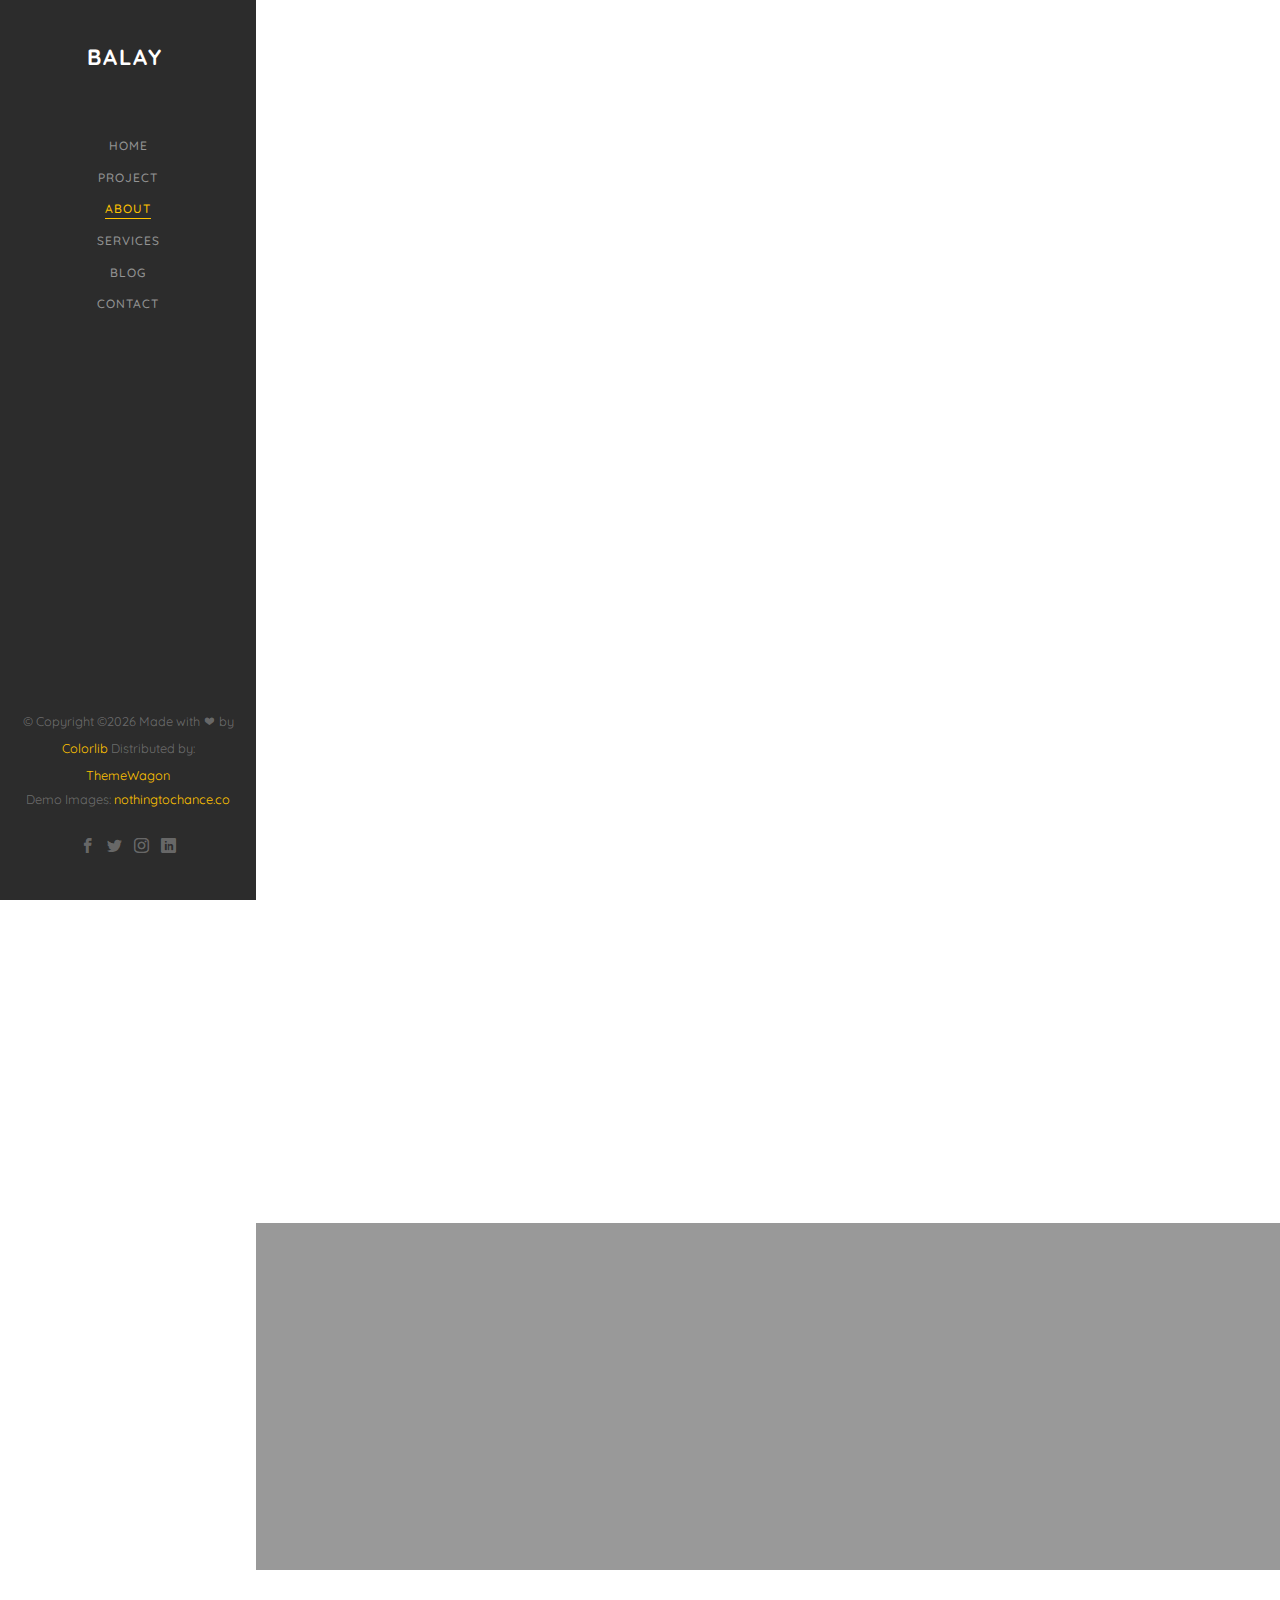
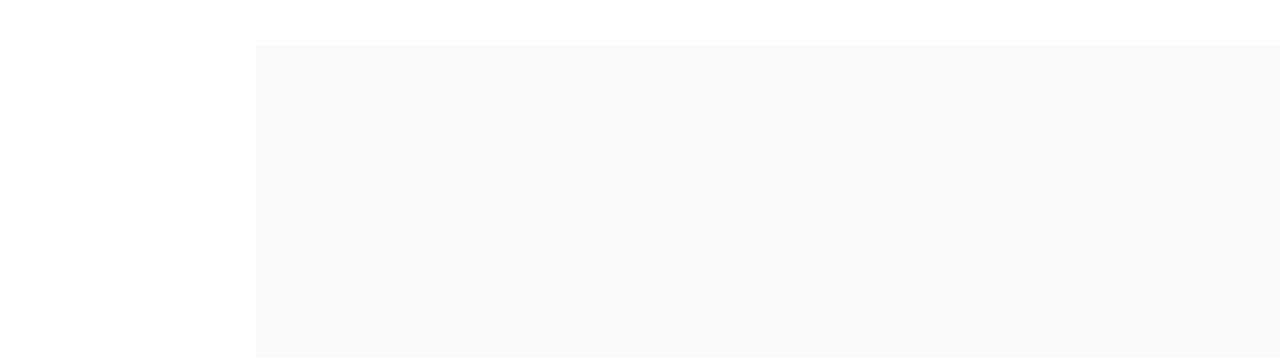
<file: balay-master/about.html>
<!DOCTYPE HTML>
<html>
	<head>
	<meta charset="utf-8">
	<meta http-equiv="X-UA-Compatible" content="IE=edge">
	<title>Balay Template</title>
	<meta name="viewport" content="width=device-width, initial-scale=1">
	<meta name="description" content="" />
	<meta name="keywords" content="" />
	<meta name="author" content="" />

  <!-- Facebook and Twitter integration -->
	<meta property="og:title" content=""/>
	<meta property="og:image" content=""/>
	<meta property="og:url" content=""/>
	<meta property="og:site_name" content=""/>
	<meta property="og:description" content=""/>
	<meta name="twitter:title" content="" />
	<meta name="twitter:image" content="" />
	<meta name="twitter:url" content="" />
	<meta name="twitter:card" content="" />

	<!-- Place favicon.ico and apple-touch-icon.png in the root directory -->
	<link rel="shortcut icon" href="favicon.ico">

	<link href="https://fonts.googleapis.com/css?family=Quicksand:300,400,500,700" rel="stylesheet">
	
	<!-- Animate.css -->
	<link rel="stylesheet" href="css/animate.css">
	<!-- Icomoon Icon Fonts-->
	<link rel="stylesheet" href="css/icomoon.css">
	<!-- Bootstrap  -->
	<link rel="stylesheet" href="css/bootstrap.css">
	<!-- Flexslider  -->
	<link rel="stylesheet" href="css/flexslider.css">
	<!-- Flaticons  -->
	<link rel="stylesheet" href="fonts/flaticon/font/flaticon.css">
	<!-- Owl Carousel -->
	<link rel="stylesheet" href="css/owl.carousel.min.css">
	<link rel="stylesheet" href="css/owl.theme.default.min.css">
	<!-- Theme style  -->
	<link rel="stylesheet" href="css/style.css">

	<!-- Modernizr JS -->
	<script src="js/modernizr-2.6.2.min.js"></script>
	<!-- FOR IE9 below -->
	<!--[if lt IE 9]>
	<script src="js/respond.min.js"></script>
	<![endif]-->

	</head>
	<body>
	<div id="colorlib-page">
		<a href="#" class="js-colorlib-nav-toggle colorlib-nav-toggle"><i></i></a>
		<aside id="colorlib-aside" role="complementary" class="border js-fullheight">
			<h1 id="colorlib-logo"><a href="index.html">Balay</a></h1>
			<nav id="colorlib-main-menu" role="navigation">
				<ul>
					<li><a href="index.html">Home</a></li>
					<li><a href="work.html">Project</a></li>
					<li class="colorlib-active"><a href="about.html">About</a></li>
					<li><a href="services.html">Services</a></li>
					<li><a href="blog.html">Blog</a></li>
					<li><a href="contact.html">Contact</a></li>
				</ul>
			</nav>

			<div class="colorlib-footer">
				<p><small>&copy; <!-- Link back to Colorlib can't be removed. Template is licensed under CC BY 3.0. -->
Copyright &copy;<script>document.write(new Date().getFullYear());</script> Made with <i class="icon-heart" aria-hidden="true"></i> by <a href="https://colorlib.com" target="_blank">Colorlib</a> Distributed by: <a href="https://themewagon.com/" target="_blank">ThemeWagon</a>
<!-- Link back to Colorlib can't be removed. Template is licensed under CC BY 3.0. --> </span> <span>Demo Images: <a href="http://nothingtochance.co/" target="_blank">nothingtochance.co</a></span></small></p>
				<ul>
					<li><a href="#"><i class="icon-facebook2"></i></a></li>
					<li><a href="#"><i class="icon-twitter2"></i></a></li>
					<li><a href="#"><i class="icon-instagram"></i></a></li>
					<li><a href="#"><i class="icon-linkedin2"></i></a></li>
				</ul>
			</div>

		</aside>

		<div id="colorlib-main">

			<div class="colorlib-about">
				<div class="colorlib-narrow-content">
					<div class="row row-bottom-padded-md">
						<div class="col-md-6">
							<div class="about-img animate-box" data-animate-effect="fadeInLeft" style="background-image: url(images/img_bg_2.jpg);">
							</div>
						</div>
						<div class="col-md-6 animate-box" data-animate-effect="fadeInLeft">
							<div class="about-desc">
								<span class="heading-meta">Welcome</span>
								<h2 class="colorlib-heading">Who we are</h2>
								<p>On her way she met a copy. The copy warned the Little Blind Text, that where it came from it would have been rewritten a thousand times and everything that was left from its origin would be the word "and" and the Little Blind Text should turn around and return to its own, safe country.</p>
								<p>A small river named Duden flows by their place and supplies it with the necessary regelialia. It is a paradisematic country, in which roasted parts of sentences fly into your mouth.</p>
							</div>
							<div class="row padding">
								<div class="col-md-4 no-gutters animate-box" data-animate-effect="fadeInLeft">
									<a href="#" class="steps active">
										<p class="icon"><span><i class="icon-check"></i></span></p>
										<h3>We are <br>pasionate</h3>
									</a>
								</div>
								<div class="col-md-4 no-gutters animate-box" data-animate-effect="fadeInLeft">
									<a href="#" class="steps">
										<p class="icon"><span><i class="icon-check"></i></span></p>
										<h3>Honest <br>Dependable</h3>
									</a>
								</div>
								<div class="col-md-4 no-gutters animate-box" data-animate-effect="fadeInLeft">
									<a href="#" class="steps">
										<p class="icon"><span><i class="icon-check"></i></span></p>
										<h3>Always <br>Improving</h3>
									</a>
								</div>
							</div>
						</div>
					</div>
					<div class="row">
						<div class="col-md-4 animate-box" data-animate-effect="fadeInLeft">
							<h2 class="colorlib-heading">History</h2>
							<p>On her way she met a copy. The copy warned the Little Blind Text, that where it came from it would have been rewritten a thousand times and everything that was left from its origin would be the word "and" and the Little Blind Text should turn around and return to its own, safe country.</p>
						</div>
						<div class="col-md-8 animate-box" data-animate-effect="fadeInRight">
							<div class="fancy-collapse-panel">
								<div class="panel-group" id="accordion" role="tablist" aria-multiselectable="true">
									<div class="panel panel-default">
									    <div class="panel-heading" role="tab" id="headingOne">
									        <h4 class="panel-title">
									            <a data-toggle="collapse" data-parent="#accordion" href="#collapseOne" aria-expanded="true" aria-controls="collapseOne">Why choose me?
									            </a>
									        </h4>
									    </div>
									    <div id="collapseOne" class="panel-collapse collapse in" role="tabpanel" aria-labelledby="headingOne">
									         <div class="panel-body">
									            <div class="row">
										      		<div class="col-md-6">
										      			<p>Far far away, behind the word mountains, far from the countries Vokalia and Consonantia, there live the blind texts. </p>
										      		</div>
										      		<div class="col-md-6">
										      			<p>Separated they live in Bookmarksgrove right at the coast of the Semantics, a large language ocean.</p>
										      		</div>
										      	</div>
									         </div>
									    </div>
									</div>
									<div class="panel panel-default">
									    <div class="panel-heading" role="tab" id="headingTwo">
									        <h4 class="panel-title">
									            <a class="collapsed" data-toggle="collapse" data-parent="#accordion" href="#collapseTwo" aria-expanded="false" aria-controls="collapseTwo">What I do?
									            </a>
									        </h4>
									    </div>
									    <div id="collapseTwo" class="panel-collapse collapse" role="tabpanel" aria-labelledby="headingTwo">
									        <div class="panel-body">
									            <p>Far far away, behind the word <strong>mountains</strong>, far from the countries Vokalia and Consonantia, there live the blind texts. Separated they live in Bookmarksgrove right at the coast of the Semantics, a large language ocean.</p>
													<ul>
														<li>Separated they live in Bookmarksgrove right</li>
														<li>Separated they live in Bookmarksgrove right</li>
													</ul>
									        </div>
									    </div>
									</div>
									<div class="panel panel-default">
									    <div class="panel-heading" role="tab" id="headingThree">
									        <h4 class="panel-title">
									            <a class="collapsed" data-toggle="collapse" data-parent="#accordion" href="#collapseThree" aria-expanded="false" aria-controls="collapseThree">My Specialties
									            </a>
									        </h4>
									    </div>
									    <div id="collapseThree" class="panel-collapse collapse" role="tabpanel" aria-labelledby="headingThree">
									        <div class="panel-body">
									            <p>Far far away, behind the word <strong>mountains</strong>, far from the countries Vokalia and Consonantia, there live the blind texts. Separated they live in Bookmarksgrove right at the coast of the Semantics, a large language ocean.</p>	
									        </div>
									    </div>
									</div>
								</div>
							</div>
						</div>
					</div>
				</div>
			</div>
			
			
			<div id="colorlib-counter" class="colorlib-counters" style="background-image: url(images/cover_bg_1.jpg);" data-stellar-background-ratio="0.5">
				<div class="overlay"></div>
				<div class="colorlib-narrow-content">
					<div class="row">
					</div>
					<div class="row">
						<div class="col-md-3 text-center animate-box">
							<span class="icon"><i class="flaticon-skyline"></i></span>
							<span class="colorlib-counter js-counter" data-from="0" data-to="1539" data-speed="5000" data-refresh-interval="50"></span>
							<span class="colorlib-counter-label">Projects</span>
						</div>
						<div class="col-md-3 text-center animate-box">
							<span class="icon"><i class="flaticon-engineer"></i></span>
							<span class="colorlib-counter js-counter" data-from="0" data-to="3653" data-speed="5000" data-refresh-interval="50"></span>
							<span class="colorlib-counter-label">Employees</span>
						</div>
						<div class="col-md-3 text-center animate-box">
							<span class="icon"><i class="flaticon-architect-with-helmet"></i></span>
							<span class="colorlib-counter js-counter" data-from="0" data-to="5987" data-speed="5000" data-refresh-interval="50"></span>
							<span class="colorlib-counter-label">Constructor</span>
						</div>
						<div class="col-md-3 text-center animate-box">
							<span class="icon"><i class="flaticon-worker"></i></span>
							<span class="colorlib-counter js-counter" data-from="0" data-to="3999" data-speed="5000" data-refresh-interval="50"></span>
							<span class="colorlib-counter-label">Partners</span>
						</div>
					</div>
				</div>
			</div>

			<div id="get-in-touch" class="colorlib-bg-color">
				<div class="colorlib-narrow-content">
					<div class="row">
						<div class="col-md-6 animate-box" data-animate-effect="fadeInLeft">
							<h2>Get in Touch!</h2>
						</div>
					</div>
					<div class="row">
						<div class="col-md-6 col-md-offset-3 col-md-pull-3 animate-box" data-animate-effect="fadeInLeft">
							<p class="colorlib-lead">Separated they live in Bookmarksgrove right at the coast of the Semantics, a large language ocean.</p>
							<p><a href="#" class="btn btn-primary btn-learn">Contact me!</a></p>
						</div>
						
					</div>
				</div>
			</div>
		</div>
	</div>

	<!-- jQuery -->
	<script src="js/jquery.min.js"></script>
	<!-- jQuery Easing -->
	<script src="js/jquery.easing.1.3.js"></script>
	<!-- Bootstrap -->
	<script src="js/bootstrap.min.js"></script>
	<!-- Waypoints -->
	<script src="js/jquery.waypoints.min.js"></script>
	<!-- Flexslider -->
	<script src="js/jquery.flexslider-min.js"></script>
	<!-- Sticky Kit -->
	<script src="js/sticky-kit.min.js"></script>
	<!-- Owl carousel -->
	<script src="js/owl.carousel.min.js"></script>
	<!-- Counters -->
	<script src="js/jquery.countTo.js"></script>
	
	
	<!-- MAIN JS -->
	<script src="js/main.js"></script>

	</body>
</html>
</file>
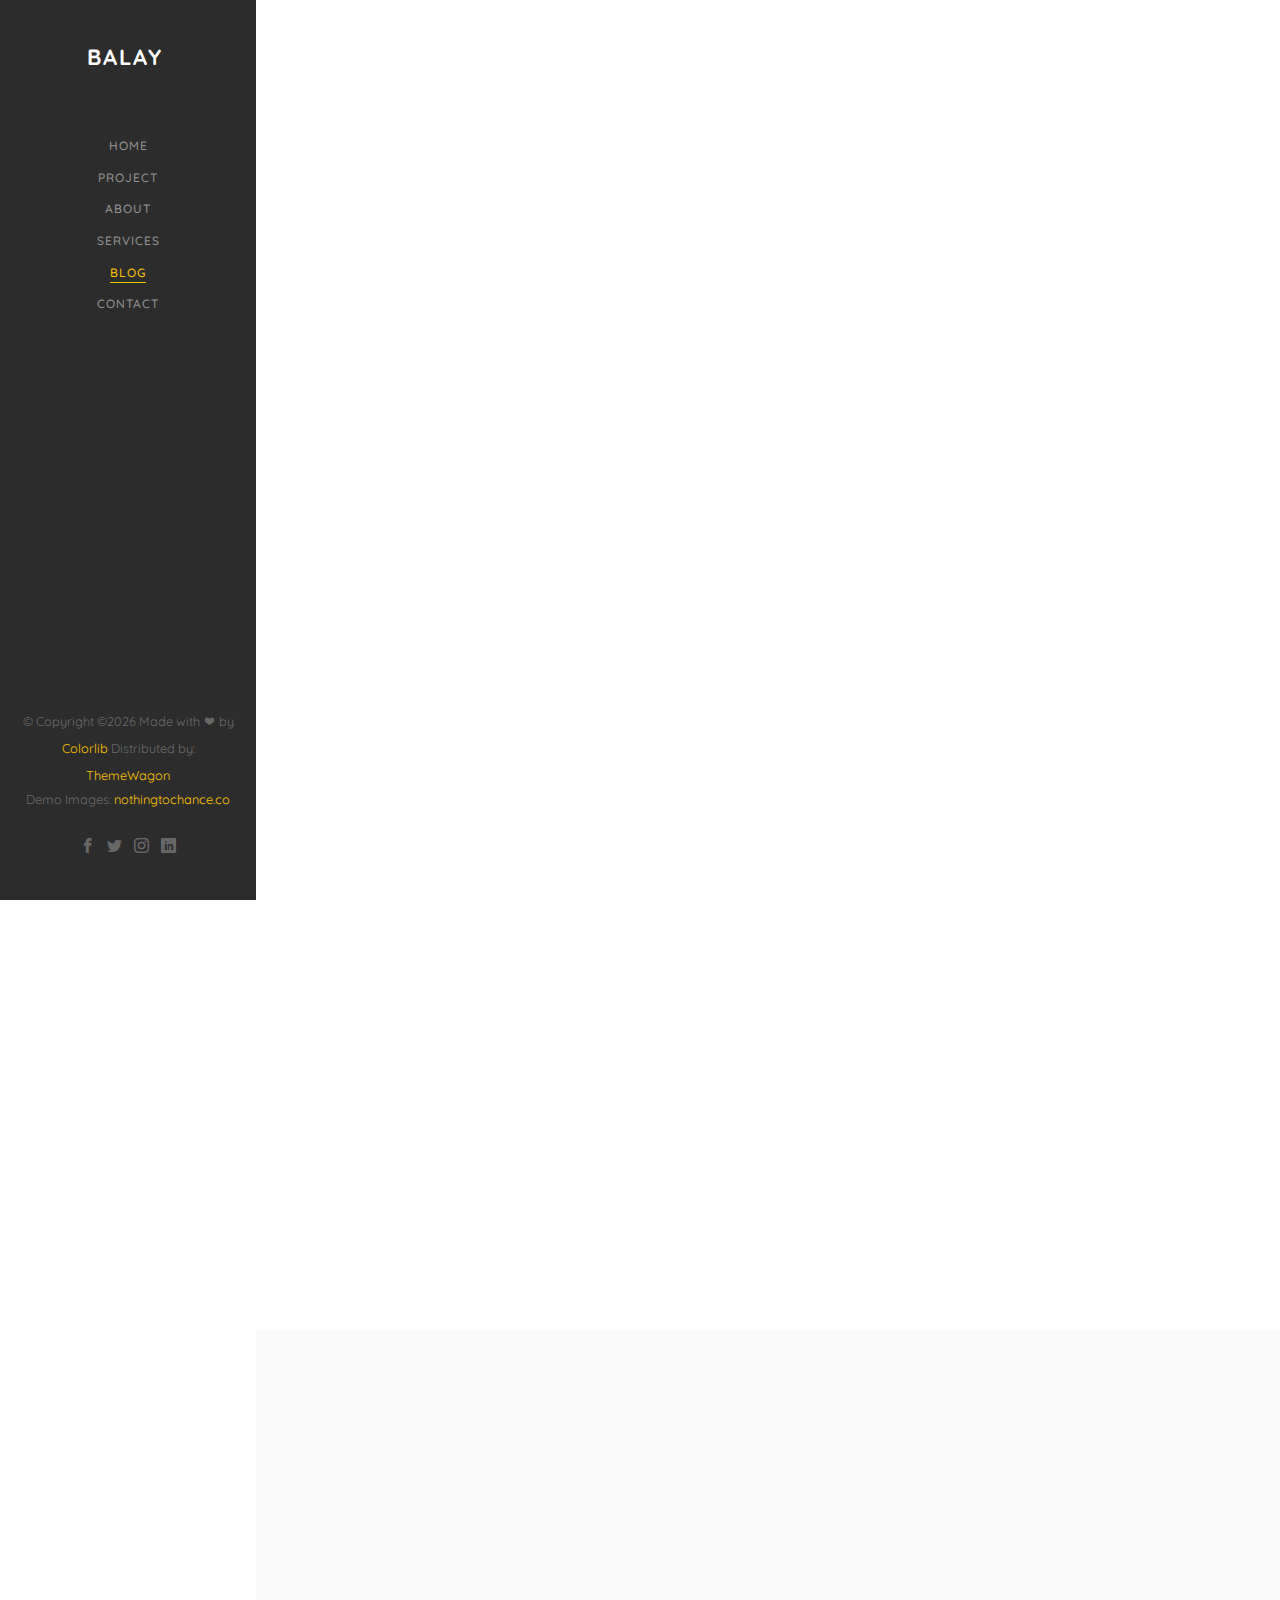
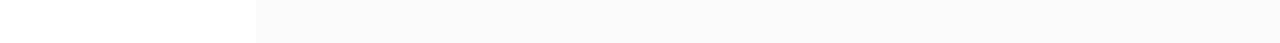
<file: balay-master/blog.html>
<!DOCTYPE HTML>
<html>
	<head>
	<meta charset="utf-8">
	<meta http-equiv="X-UA-Compatible" content="IE=edge">
	<title>Balay Template</title>
	<meta name="viewport" content="width=device-width, initial-scale=1">
	<meta name="description" content="" />
	<meta name="keywords" content="" />
	<meta name="author" content="" />

  <!-- Facebook and Twitter integration -->
	<meta property="og:title" content=""/>
	<meta property="og:image" content=""/>
	<meta property="og:url" content=""/>
	<meta property="og:site_name" content=""/>
	<meta property="og:description" content=""/>
	<meta name="twitter:title" content="" />
	<meta name="twitter:image" content="" />
	<meta name="twitter:url" content="" />
	<meta name="twitter:card" content="" />

	<!-- Place favicon.ico and apple-touch-icon.png in the root directory -->
	<link rel="shortcut icon" href="favicon.ico">

	<link href="https://fonts.googleapis.com/css?family=Quicksand:300,400,500,700" rel="stylesheet">
	
	<!-- Animate.css -->
	<link rel="stylesheet" href="css/animate.css">
	<!-- Icomoon Icon Fonts-->
	<link rel="stylesheet" href="css/icomoon.css">
	<!-- Bootstrap  -->
	<link rel="stylesheet" href="css/bootstrap.css">
	<!-- Flexslider  -->
	<link rel="stylesheet" href="css/flexslider.css">
	<!-- Flaticons  -->
	<link rel="stylesheet" href="fonts/flaticon/font/flaticon.css">
	<!-- Owl Carousel -->
	<link rel="stylesheet" href="css/owl.carousel.min.css">
	<link rel="stylesheet" href="css/owl.theme.default.min.css">
	<!-- Theme style  -->
	<link rel="stylesheet" href="css/style.css">

	<!-- Modernizr JS -->
	<script src="js/modernizr-2.6.2.min.js"></script>
	<!-- FOR IE9 below -->
	<!--[if lt IE 9]>
	<script src="js/respond.min.js"></script>
	<![endif]-->

	</head>
	<body>
	<div id="colorlib-page">
		<a href="#" class="js-colorlib-nav-toggle colorlib-nav-toggle"><i></i></a>
		<aside id="colorlib-aside" role="complementary" class="border js-fullheight">
			<h1 id="colorlib-logo"><a href="index.html">Balay</a></h1>
			<nav id="colorlib-main-menu" role="navigation">
				<ul>
					<li><a href="index.html">Home</a></li>
					<li><a href="work.html">Project</a></li>
					<li><a href="about.html">About</a></li>
					<li><a href="services.html">Services</a></li>
					<li class="colorlib-active"><a href="blog.html">Blog</a></li>
					<li><a href="contact.html">Contact</a></li>
				</ul>
			</nav>

			<div class="colorlib-footer">
				<p><small>&copy; <!-- Link back to Colorlib can't be removed. Template is licensed under CC BY 3.0. -->
Copyright &copy;<script>document.write(new Date().getFullYear());</script> Made with <i class="icon-heart" aria-hidden="true"></i> by <a href="https://colorlib.com" target="_blank">Colorlib</a> Distributed by: <a href="https://themewagon.com/" target="_blank">ThemeWagon</a>
<!-- Link back to Colorlib can't be removed. Template is licensed under CC BY 3.0. --> </span> <span>Demo Images: <a href="http://nothingtochance.co/" target="_blank">nothingtochance.co</a></span></small></p>
				<ul>
					<li><a href="#"><i class="icon-facebook2"></i></a></li>
					<li><a href="#"><i class="icon-twitter2"></i></a></li>
					<li><a href="#"><i class="icon-instagram"></i></a></li>
					<li><a href="#"><i class="icon-linkedin2"></i></a></li>
				</ul>
			</div>

		</aside>

		<div id="colorlib-main">

			<div class="colorlib-blog">
				<div class="colorlib-narrow-content">
					<div class="row">
						<div class="col-md-6 col-md-offset-3 col-md-pull-3 animate-box" data-animate-effect="fadeInLeft">
							<span class="heading-meta">Blog</span>
							<h2 class="colorlib-heading">Read Blog</h2>
						</div>
					</div>
					<div class="row">
						<div class="col-md-4 col-sm-6 animate-box" data-animate-effect="fadeInLeft">
							<div class="blog-entry">
								<a href="blog.html" class="blog-img"><img src="images/blog-1.jpg" class="img-responsive" alt="HTML5 Bootstrap Template by colorlib.com"></a>
								<div class="desc">
									<span><small>April 14, 2018 </small> | <small> Web Design </small> | <small> <i class="icon-bubble3"></i> 4</small></span>
									<h3><a href="blog.html">Renovating National Gallery</a></h3>
									<p>Separated they live in Bookmarksgrove right at the coast of the Semantics, a large language ocean.</p>
								</div>
							</div>
						</div>
						<div class="col-md-4 col-sm-6 animate-box" data-animate-effect="fadeInLeft">
							<div class="blog-entry">
								<a href="blog.html" class="blog-img"><img src="images/blog-2.jpg" class="img-responsive" alt="HTML5 Bootstrap Template by colorlib.com"></a>
								<div class="desc">
									<span><small>April 14, 2018 </small> | <small> Web Design </small> | <small> <i class="icon-bubble3"></i> 4</small></span>
									<h3><a href="blog.html">Wordpress for a Beginner</a></h3>
									<p>Separated they live in Bookmarksgrove right at the coast of the Semantics, a large language ocean.</p>
								</div>
							</div>
						</div>
						<div class="col-md-4 col-sm-6 animate-box" data-animate-effect="fadeInLeft">
							<div class="blog-entry">
								<a href="blog.html" class="blog-img"><img src="images/blog-3.jpg" class="img-responsive" alt="HTML5 Bootstrap Template by colorlib.com"></a>
								<div class="desc">
									<span><small>April 14, 2018 </small> | <small> Inspiration </small> | <small> <i class="icon-bubble3"></i> 4</small></span>
									<h3><a href="blog.html">Make website from scratch</a></h3>
									<p>Separated they live in Bookmarksgrove right at the coast of the Semantics, a large language ocean.</p>
								</div>
							</div>
						</div>
					</div>

					<div class="row">
						<div class="col-md-4 col-sm-6 animate-box" data-animate-effect="fadeInLeft">
							<div class="blog-entry">
								<a href="blog.html" class="blog-img"><img src="images/blog-4.jpg" class="img-responsive" alt="HTML5 Bootstrap Template by colorlib.com"></a>
								<div class="desc">
									<span><small>April 14, 2018 </small> | <small> Web Design </small> | <small> <i class="icon-bubble3"></i> 4</small></span>
									<h3><a href="blog.html">Renovating National Gallery</a></h3>
									<p>Separated they live in Bookmarksgrove right at the coast of the Semantics, a large language ocean.</p>
								</div>
							</div>
						</div>
						<div class="col-md-4 col-sm-6 animate-box" data-animate-effect="fadeInLeft">
							<div class="blog-entry">
								<a href="blog.html" class="blog-img"><img src="images/blog-5.jpg" class="img-responsive" alt="HTML5 Bootstrap Template by colorlib.com"></a>
								<div class="desc">
									<span><small>April 14, 2018 </small> | <small> Web Design </small> | <small> <i class="icon-bubble3"></i> 4</small></span>
									<h3><a href="blog.html">Wordpress for a Beginner</a></h3>
									<p>Separated they live in Bookmarksgrove right at the coast of the Semantics, a large language ocean.</p>
								</div>
							</div>
						</div>
						<div class="col-md-4 col-sm-6 animate-box" data-animate-effect="fadeInLeft">
							<div class="blog-entry">
								<a href="blog.html" class="blog-img"><img src="images/blog-6.jpg" class="img-responsive" alt="HTML5 Bootstrap Template by colorlib.com"></a>
								<div class="desc">
									<span><small>April 14, 2018 </small> | <small> Inspiration </small> | <small> <i class="icon-bubble3"></i> 4</small></span>
									<h3><a href="blog.html">Make website from scratch</a></h3>
									<p>Separated they live in Bookmarksgrove right at the coast of the Semantics, a large language ocean.</p>
								</div>
							</div>
						</div>
					</div>

					<div class="row">
						<div class="col-md-12 animate-box" data-animate-effect="fadeInLeft">
							<ul class="pagination">
								<li class="disabled"><a href="#">&laquo;</a></li>
								<li class="active"><a href="#">1</a></li>
								<li><a href="#">2</a></li>
								<li><a href="#">3</a></li>
								<li><a href="#">4</a></li>
								<li><a href="#">&raquo;</a></li>
							</ul>
						</div>
					</div>
				</div>
			</div>

			<div id="get-in-touch" class="colorlib-bg-color">
				<div class="colorlib-narrow-content">
					<div class="row">
						<div class="col-md-6 animate-box" data-animate-effect="fadeInLeft">
							<h2>Get in Touch!</h2>
						</div>
					</div>
					<div class="row">
						<div class="col-md-6 col-md-offset-3 col-md-pull-3 animate-box" data-animate-effect="fadeInLeft">
							<p class="colorlib-lead">Separated they live in Bookmarksgrove right at the coast of the Semantics, a large language ocean.</p>
							<p><a href="#" class="btn btn-primary btn-learn">Contact me!</a></p>
						</div>
						
					</div>
				</div>
			</div>
		</div>
	</div>

	<!-- jQuery -->
	<script src="js/jquery.min.js"></script>
	<!-- jQuery Easing -->
	<script src="js/jquery.easing.1.3.js"></script>
	<!-- Bootstrap -->
	<script src="js/bootstrap.min.js"></script>
	<!-- Waypoints -->
	<script src="js/jquery.waypoints.min.js"></script>
	<!-- Flexslider -->
	<script src="js/jquery.flexslider-min.js"></script>
	<!-- Sticky Kit -->
	<script src="js/sticky-kit.min.js"></script>
	<!-- Owl carousel -->
	<script src="js/owl.carousel.min.js"></script>
	<!-- Counters -->
	<script src="js/jquery.countTo.js"></script>
	
	
	<!-- MAIN JS -->
	<script src="js/main.js"></script>

	</body>
</html>
</file>
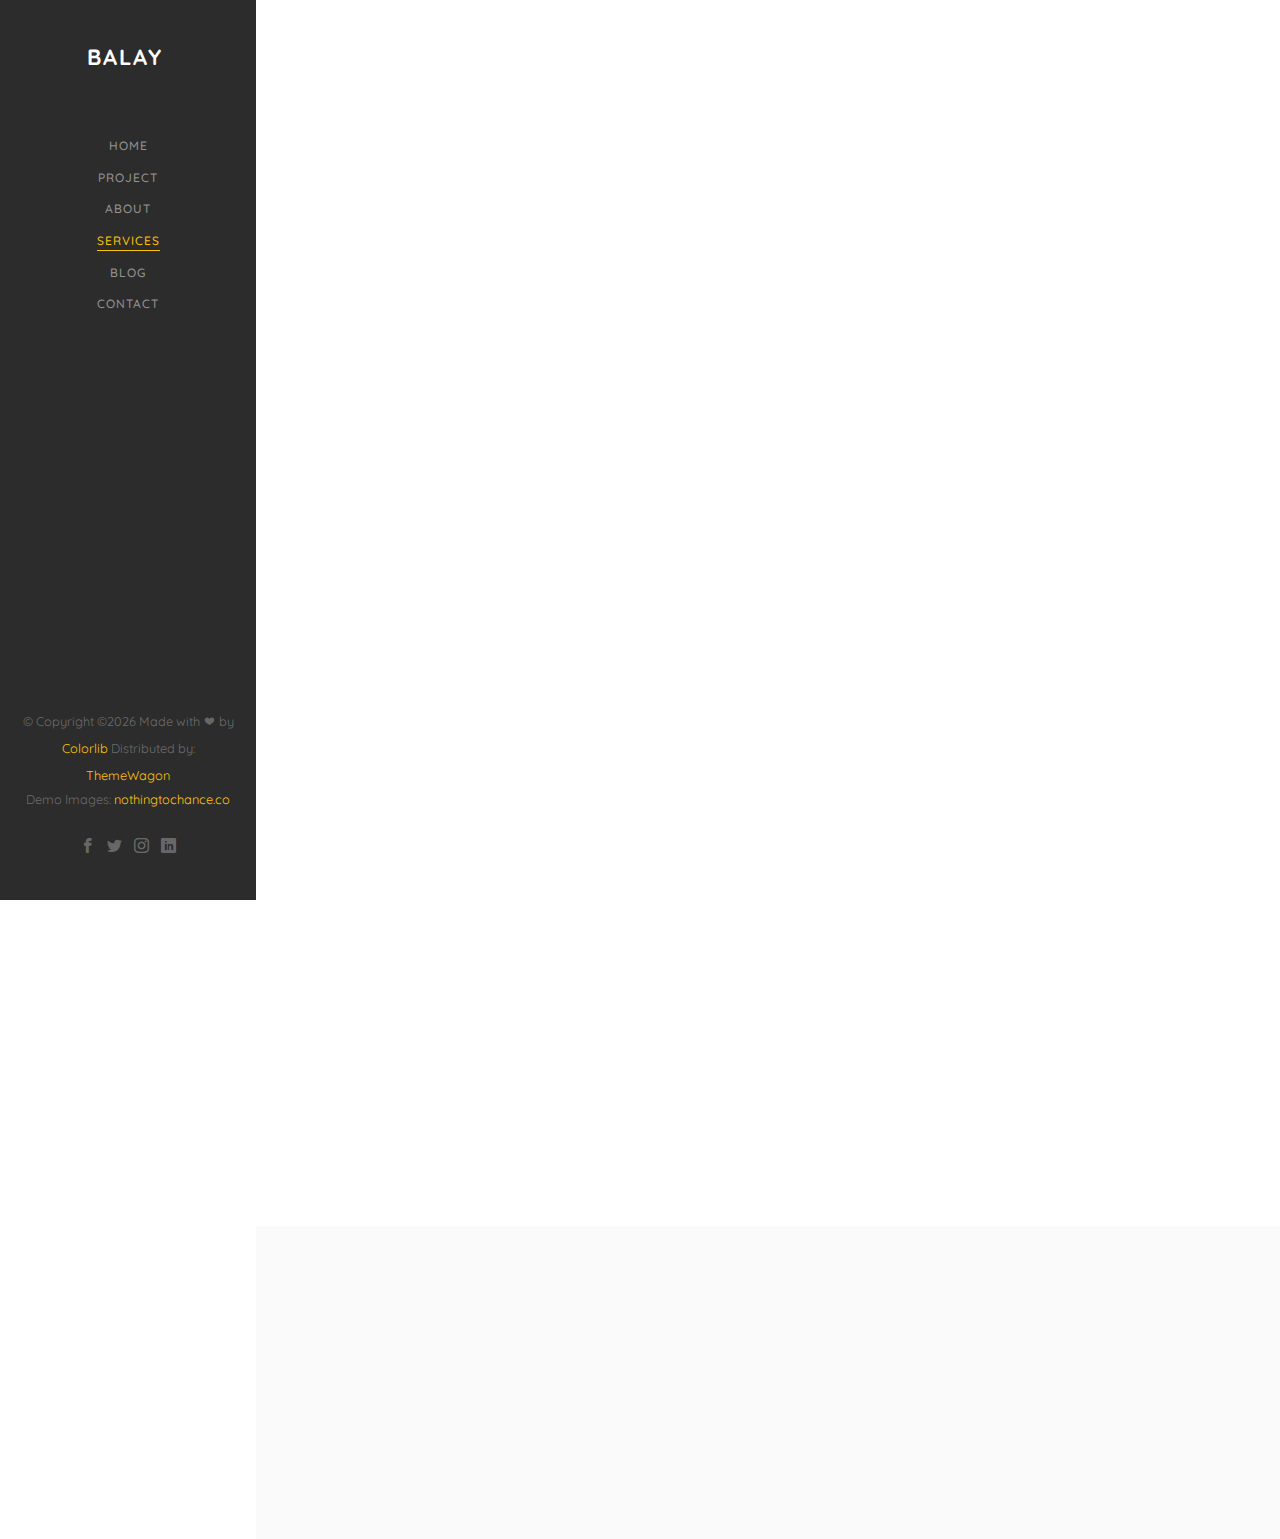
<file: balay-master/services.html>
<!DOCTYPE HTML>
<html>
	<head>
	<meta charset="utf-8">
	<meta http-equiv="X-UA-Compatible" content="IE=edge">
	<title>Balay Template</title>
	<meta name="viewport" content="width=device-width, initial-scale=1">
	<meta name="description" content="" />
	<meta name="keywords" content="" />
	<meta name="author" content="" />

  <!-- Facebook and Twitter integration -->
	<meta property="og:title" content=""/>
	<meta property="og:image" content=""/>
	<meta property="og:url" content=""/>
	<meta property="og:site_name" content=""/>
	<meta property="og:description" content=""/>
	<meta name="twitter:title" content="" />
	<meta name="twitter:image" content="" />
	<meta name="twitter:url" content="" />
	<meta name="twitter:card" content="" />

	<!-- Place favicon.ico and apple-touch-icon.png in the root directory -->
	<link rel="shortcut icon" href="favicon.ico">

	<link href="https://fonts.googleapis.com/css?family=Quicksand:300,400,500,700" rel="stylesheet">
	
	<!-- Animate.css -->
	<link rel="stylesheet" href="css/animate.css">
	<!-- Icomoon Icon Fonts-->
	<link rel="stylesheet" href="css/icomoon.css">
	<!-- Bootstrap  -->
	<link rel="stylesheet" href="css/bootstrap.css">
	<!-- Flexslider  -->
	<link rel="stylesheet" href="css/flexslider.css">
	<!-- Flaticons  -->
	<link rel="stylesheet" href="fonts/flaticon/font/flaticon.css">
	<!-- Owl Carousel -->
	<link rel="stylesheet" href="css/owl.carousel.min.css">
	<link rel="stylesheet" href="css/owl.theme.default.min.css">
	<!-- Theme style  -->
	<link rel="stylesheet" href="css/style.css">

	<!-- Modernizr JS -->
	<script src="js/modernizr-2.6.2.min.js"></script>
	<!-- FOR IE9 below -->
	<!--[if lt IE 9]>
	<script src="js/respond.min.js"></script>
	<![endif]-->

	</head>
	<body>
	<div id="colorlib-page">
		<a href="#" class="js-colorlib-nav-toggle colorlib-nav-toggle"><i></i></a>
		<aside id="colorlib-aside" role="complementary" class="border js-fullheight">
			<h1 id="colorlib-logo"><a href="index.html">Balay</a></h1>
			<nav id="colorlib-main-menu" role="navigation">
				<ul>
					<li><a href="index.html">Home</a></li>
					<li><a href="work.html">Project</a></li>
					<li><a href="about.html">About</a></li>
					<li class="colorlib-active"><a href="services.html">Services</a></li>
					<li><a href="blog.html">Blog</a></li>
					<li><a href="contact.html">Contact</a></li>
				</ul>
			</nav>

			<div class="colorlib-footer">
				<p><small>&copy; <!-- Link back to Colorlib can't be removed. Template is licensed under CC BY 3.0. -->
Copyright &copy;<script>document.write(new Date().getFullYear());</script> Made with <i class="icon-heart" aria-hidden="true"></i> by <a href="https://colorlib.com" target="_blank">Colorlib</a> Distributed by: <a href="https://themewagon.com/" target="_blank">ThemeWagon</a>
<!-- Link back to Colorlib can't be removed. Template is licensed under CC BY 3.0. --> </span> <span>Demo Images: <a href="http://nothingtochance.co/" target="_blank">nothingtochance.co</a></span></small></p>
				<ul>
					<li><a href="#"><i class="icon-facebook2"></i></a></li>
					<li><a href="#"><i class="icon-twitter2"></i></a></li>
					<li><a href="#"><i class="icon-instagram"></i></a></li>
					<li><a href="#"><i class="icon-linkedin2"></i></a></li>
				</ul>
			</div>

		</aside>

		<div id="colorlib-main">
			<div class="colorlib-services">
				<div class="colorlib-narrow-content">
					<div class="row">
						<div class="col-md-6 col-md-offset-3 col-md-pull-3 animate-box" data-animate-effect="fadeInLeft">
							<span class="heading-meta">Services</span>
							<h2 class="colorlib-heading">Here are some of our expertise</h2>
						</div>
					</div>
					<div class="row row-bottom-padded-md">
						<div class="col-md-6">
							<div class="row">
								<div class="col-md-12">
									<div class="colorlib-feature animate-box" data-animate-effect="fadeInLeft">
										<div class="colorlib-icon">
											<i class="flaticon-worker"></i>
										</div>
										<div class="colorlib-text">
											<h3>General Conctructing</h3>
											<p>Far far away, behind the word mountains, far from the countries Vokalia and Consonantia, there live the blind texts. </p>
										</div>
									</div>

									<div class="colorlib-feature animate-box" data-animate-effect="fadeInLeft">
										<div class="colorlib-icon">
											<i class="flaticon-sketch"></i>
										</div>
										<div class="colorlib-text">
											<h3>Pre-Contruction Design</h3>
											<p>Far far away, behind the word mountains, far from the countries Vokalia and Consonantia, there live the blind texts. </p>
										</div>
									</div>
								</div>
							</div>
						</div>
						<div class="col-md-6">
							<div class="row">
								<div class="col-md-12">
									<div class="colorlib-feature animate-box" data-animate-effect="fadeInLeft">
										<div class="colorlib-icon">
											<i class="flaticon-engineering"></i>
										</div>
										<div class="colorlib-text">
											<h3>Building &amp; Modeling</h3>
											<p>Far far away, behind the word mountains, far from the countries Vokalia and Consonantia, there live the blind texts. </p>
										</div>
									</div>

									<div class="colorlib-feature animate-box" data-animate-effect="fadeInLeft">
										<div class="colorlib-icon">
											<i class="flaticon-crane"></i>
										</div>
										<div class="colorlib-text">
											<h3>Construction Management</h3>
											<p>Far far away, behind the word mountains, far from the countries Vokalia and Consonantia, there live the blind texts. </p>
										</div>
									</div>
								</div>
							</div>
						</div>
					</div>
					<div class="row">
						<div class="col-md-4">
							<a href="services.html" class="services-wrap animate-box" data-animate-effect="fadeInRight">
								<div class="services-img" style="background-image: url(images/services-1.jpg)"></div>
								<div class="desc">
									<h3>Design &amp; Build</h3>
								</div>
							</a>
						</div>
						<div class="col-md-4">
							<a href="services.html" class="services-wrap animate-box" data-animate-effect="fadeInRight">
								<div class="services-img" style="background-image: url(images/services-2.jpg)"></div>
								<div class="desc">
									<h3>House Remodeling</h3>
								</div>
							</a>
						</div>
						<div class="col-md-4">
							<a href="services.html" class="services-wrap animate-box" data-animate-effect="fadeInRight">
								<div class="services-img" style="background-image: url(images/services-3.jpg)"></div>
								<div class="desc">
									<h3>Construction Management</h3>
								</div>
							</a>
						</div>
					</div>
					<div class="row">
						<div class="col-md-4">
							<a href="services.html" class="services-wrap animate-box" data-animate-effect="fadeInRight">
								<div class="services-img" style="background-image: url(images/services-4.jpg)"></div>
								<div class="desc">
									<h3>Painting &amp; Tiling</h3>
								</div>
							</a>
						</div>
						<div class="col-md-4">
							<a href="services.html" class="services-wrap animate-box" data-animate-effect="fadeInRight">
								<div class="services-img" style="background-image: url(images/services-5.jpg)"></div>
								<div class="desc">
									<h3>Kitchen Remodeling</h3>
								</div>
							</a>
						</div>
					</div>
				</div>
			</div>

			<div id="get-in-touch" class="colorlib-bg-color">
				<div class="colorlib-narrow-content">
					<div class="row">
						<div class="col-md-6 animate-box" data-animate-effect="fadeInLeft">
							<h2>Get in Touch!</h2>
						</div>
					</div>
					<div class="row">
						<div class="col-md-6 col-md-offset-3 col-md-pull-3 animate-box" data-animate-effect="fadeInLeft">
							<p class="colorlib-lead">Separated they live in Bookmarksgrove right at the coast of the Semantics, a large language ocean.</p>
							<p><a href="#" class="btn btn-primary btn-learn">Contact me!</a></p>
						</div>
						
					</div>
				</div>
			</div>
		</div>
	</div>

	<!-- jQuery -->
	<script src="js/jquery.min.js"></script>
	<!-- jQuery Easing -->
	<script src="js/jquery.easing.1.3.js"></script>
	<!-- Bootstrap -->
	<script src="js/bootstrap.min.js"></script>
	<!-- Waypoints -->
	<script src="js/jquery.waypoints.min.js"></script>
	<!-- Flexslider -->
	<script src="js/jquery.flexslider-min.js"></script>
	<!-- Sticky Kit -->
	<script src="js/sticky-kit.min.js"></script>
	<!-- Owl carousel -->
	<script src="js/owl.carousel.min.js"></script>
	<!-- Counters -->
	<script src="js/jquery.countTo.js"></script>
	
	
	<!-- MAIN JS -->
	<script src="js/main.js"></script>

	</body>
</html>
</file>
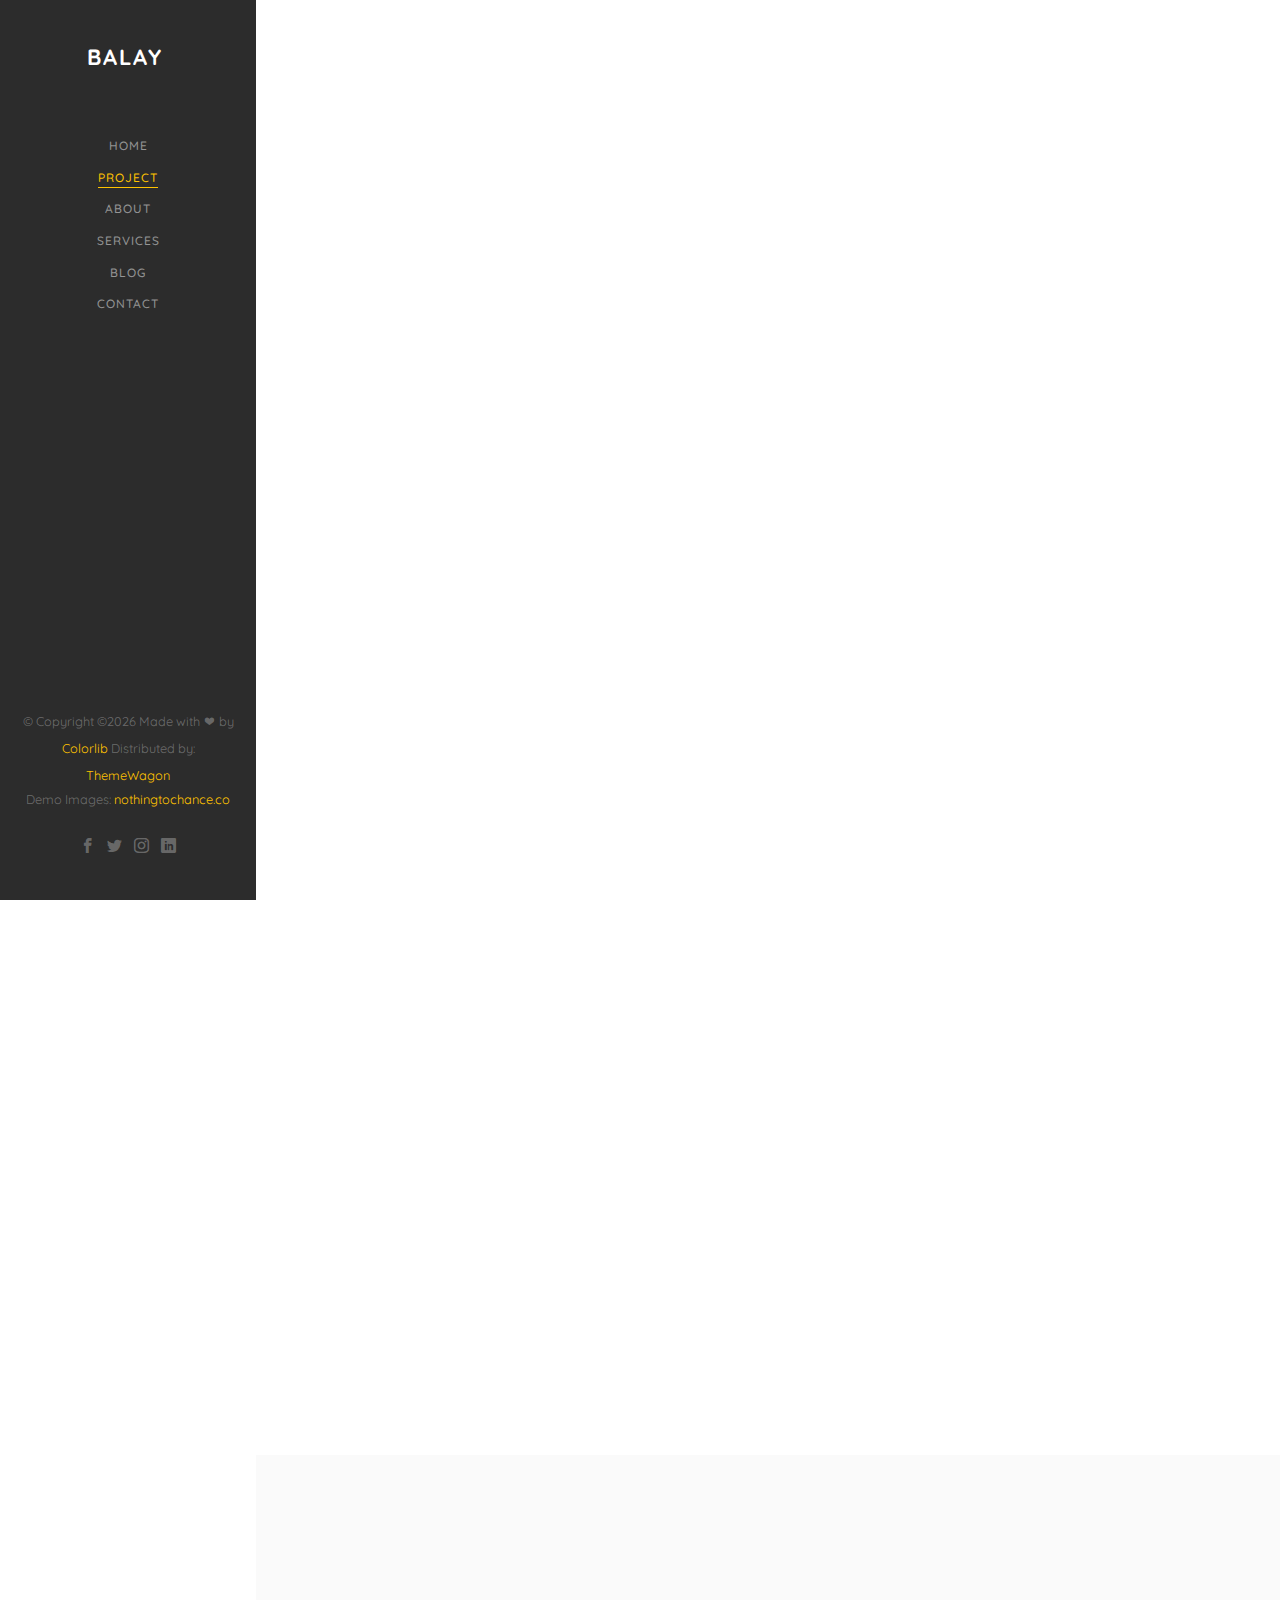
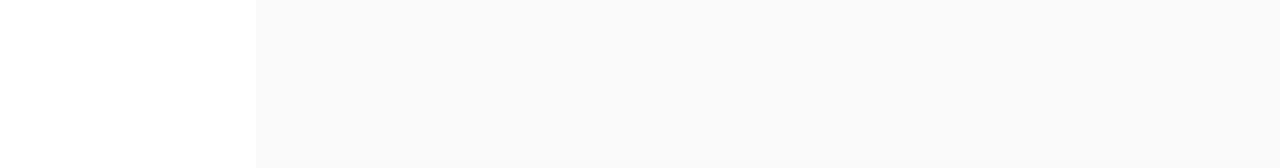
<file: balay-master/work.html>
<!DOCTYPE HTML>
<html>
	<head>
	<meta charset="utf-8">
	<meta http-equiv="X-UA-Compatible" content="IE=edge">
	<title>Balay Template</title>
	<meta name="viewport" content="width=device-width, initial-scale=1">
	<meta name="description" content="" />
	<meta name="keywords" content="" />
	<meta name="author" content="" />

  <!-- Facebook and Twitter integration -->
	<meta property="og:title" content=""/>
	<meta property="og:image" content=""/>
	<meta property="og:url" content=""/>
	<meta property="og:site_name" content=""/>
	<meta property="og:description" content=""/>
	<meta name="twitter:title" content="" />
	<meta name="twitter:image" content="" />
	<meta name="twitter:url" content="" />
	<meta name="twitter:card" content="" />

	<!-- Place favicon.ico and apple-touch-icon.png in the root directory -->
	<link rel="shortcut icon" href="favicon.ico">

	<link href="https://fonts.googleapis.com/css?family=Quicksand:300,400,500,700" rel="stylesheet">
	
	<!-- Animate.css -->
	<link rel="stylesheet" href="css/animate.css">
	<!-- Icomoon Icon Fonts-->
	<link rel="stylesheet" href="css/icomoon.css">
	<!-- Bootstrap  -->
	<link rel="stylesheet" href="css/bootstrap.css">
	<!-- Flexslider  -->
	<link rel="stylesheet" href="css/flexslider.css">
	<!-- Flaticons  -->
	<link rel="stylesheet" href="fonts/flaticon/font/flaticon.css">
	<!-- Owl Carousel -->
	<link rel="stylesheet" href="css/owl.carousel.min.css">
	<link rel="stylesheet" href="css/owl.theme.default.min.css">
	<!-- Theme style  -->
	<link rel="stylesheet" href="css/style.css">

	<!-- Modernizr JS -->
	<script src="js/modernizr-2.6.2.min.js"></script>
	<!-- FOR IE9 below -->
	<!--[if lt IE 9]>
	<script src="js/respond.min.js"></script>
	<![endif]-->

	</head>
	<body>
	<div id="colorlib-page">
		<a href="#" class="js-colorlib-nav-toggle colorlib-nav-toggle"><i></i></a>
		<aside id="colorlib-aside" role="complementary" class="border js-fullheight">
			<h1 id="colorlib-logo"><a href="index.html">Balay</a></h1>
			<nav id="colorlib-main-menu" role="navigation">
				<ul>
					<li><a href="index.html">Home</a></li>
					<li class="colorlib-active"><a href="work.html">Project</a></li>
					<li><a href="about.html">About</a></li>
					<li><a href="services.html">Services</a></li>
					<li><a href="blog.html">Blog</a></li>
					<li><a href="contact.html">Contact</a></li>
				</ul>
			</nav>

			<div class="colorlib-footer">
				<p><small>&copy; <!-- Link back to Colorlib can't be removed. Template is licensed under CC BY 3.0. -->
Copyright &copy;<script>document.write(new Date().getFullYear());</script> Made with <i class="icon-heart" aria-hidden="true"></i> by <a href="https://colorlib.com" target="_blank">Colorlib</a> Distributed by: <a href="https://themewagon.com/" target="_blank">ThemeWagon</a>
<!-- Link back to Colorlib can't be removed. Template is licensed under CC BY 3.0. --> </span> <span>Demo Images: <a href="http://nothingtochance.co/" target="_blank">nothingtochance.co</a></span></small></p>
				<ul>
					<li><a href="#"><i class="icon-facebook2"></i></a></li>
					<li><a href="#"><i class="icon-twitter2"></i></a></li>
					<li><a href="#"><i class="icon-instagram"></i></a></li>
					<li><a href="#"><i class="icon-linkedin2"></i></a></li>
				</ul>
			</div>

		</aside>

		<div id="colorlib-main">
			<div class="colorlib-work">
				<div class="colorlib-narrow-content">
					<div class="row">
						<div class="col-md-6 col-md-offset-3 col-md-pull-3 animate-box" data-animate-effect="fadeInLeft">
							<span class="heading-meta">My Work</span>
							<h2 class="colorlib-heading">Our Work</h2>
						</div>
					</div>
					<div class="row row-bottom-padded-md">
						<div class="col-md-6 animate-box" data-animate-effect="fadeInLeft">
							<div class="project" style="background-image: url(images/img-1.jpg);">
								<div class="desc">
									<div class="con">
										<h3><a href="work.html">Work 01</a></h3>
										<span>Building</span>
										<p class="icon">
											<span><a href="#"><i class="icon-share3"></i></a></span>
											<span><a href="#"><i class="icon-eye"></i> 100</a></span>
											<span><a href="#"><i class="icon-heart"></i> 49</a></span>
										</p>
									</div>
								</div>
							</div>
						</div>
						<div class="col-md-3 animate-box" data-animate-effect="fadeInLeft">
							<div class="project" style="background-image: url(images/img-2.jpg);">
								<div class="desc">
									<div class="con">
										<h3><a href="work.html">Work 02</a></h3>
										<span>House, Apartment</span>
										<p class="icon">
											<span><a href="#"><i class="icon-share3"></i></a></span>
											<span><a href="#"><i class="icon-eye"></i> 100</a></span>
											<span><a href="#"><i class="icon-heart"></i> 49</a></span>
										</p>
									</div>
								</div>
							</div>
						</div>
						<div class="col-md-3 animate-box" data-animate-effect="fadeInLeft">
							<div class="project" style="background-image: url(images/img-3.jpg);">
								<div class="desc">
									<div class="con">
										<h3><a href="work.html">Work 03</a></h3>
										<span>Dining Room</span>
										<p class="icon">
											<span><a href="#"><i class="icon-share3"></i></a></span>
											<span><a href="#"><i class="icon-eye"></i> 100</a></span>
											<span><a href="#"><i class="icon-heart"></i> 49</a></span>
										</p>
									</div>
								</div>
							</div>
						</div>
						<div class="col-md-3 animate-box" data-animate-effect="fadeInLeft">
							<div class="project" style="background-image: url(images/img-4.jpg);">
								<div class="desc">
									<div class="con">
										<h3><a href="work.html">Work 04</a></h3>
										<span>House, Building</span>
										<p class="icon">
											<span><a href="#"><i class="icon-share3"></i></a></span>
											<span><a href="#"><i class="icon-eye"></i> 100</a></span>
											<span><a href="#"><i class="icon-heart"></i> 49</a></span>
										</p>
									</div>
								</div>
							</div>
						</div>
						<div class="col-md-3 animate-box" data-animate-effect="fadeInLeft">
							<div class="project" style="background-image: url(images/img-5.jpg);">
								<div class="desc">
									<div class="con">
										<h3><a href="work.html">Work 05</a></h3>
										<span>Condo, Pad</span>
										<p class="icon">
											<span><a href="#"><i class="icon-share3"></i></a></span>
											<span><a href="#"><i class="icon-eye"></i> 100</a></span>
											<span><a href="#"><i class="icon-heart"></i> 49</a></span>
										</p>
									</div>
								</div>
							</div>
						</div>
						<div class="col-md-6 animate-box" data-animate-effect="fadeInLeft">
							<div class="project" style="background-image: url(images/img-6.jpg);">
								<div class="desc">
									<div class="con">
										<h3><a href="work.html">Work 06</a></h3>
										<span>Table, Chairs</span>
										<p class="icon">
											<span><a href="#"><i class="icon-share3"></i></a></span>
											<span><a href="#"><i class="icon-eye"></i> 100</a></span>
											<span><a href="#"><i class="icon-heart"></i> 49</a></span>
										</p>
									</div>
								</div>
							</div>
						</div>

						<div class="col-md-3 animate-box" data-animate-effect="fadeInLeft">
							<div class="project" style="background-image: url(images/img-7.jpg);">
								<div class="desc">
									<div class="con">
										<h3><a href="work.html">Work 02</a></h3>
										<span>House, Apartment</span>
										<p class="icon">
											<span><a href="#"><i class="icon-share3"></i></a></span>
											<span><a href="#"><i class="icon-eye"></i> 100</a></span>
											<span><a href="#"><i class="icon-heart"></i> 49</a></span>
										</p>
									</div>
								</div>
							</div>
						</div>
						<div class="col-md-3 animate-box" data-animate-effect="fadeInLeft">
							<div class="project" style="background-image: url(images/img-8.jpg);">
								<div class="desc">
									<div class="con">
										<h3><a href="work.html">Work 03</a></h3>
										<span>Dining Room</span>
										<p class="icon">
											<span><a href="#"><i class="icon-share3"></i></a></span>
											<span><a href="#"><i class="icon-eye"></i> 100</a></span>
											<span><a href="#"><i class="icon-heart"></i> 49</a></span>
										</p>
									</div>
								</div>
							</div>
						</div>
						<div class="col-md-3 animate-box" data-animate-effect="fadeInLeft">
							<div class="project" style="background-image: url(images/img-9.jpg);">
								<div class="desc">
									<div class="con">
										<h3><a href="work.html">Work 04</a></h3>
										<span>House, Building</span>
										<p class="icon">
											<span><a href="#"><i class="icon-share3"></i></a></span>
											<span><a href="#"><i class="icon-eye"></i> 100</a></span>
											<span><a href="#"><i class="icon-heart"></i> 49</a></span>
										</p>
									</div>
								</div>
							</div>
						</div>
						<div class="col-md-3 animate-box" data-animate-effect="fadeInLeft">
							<div class="project" style="background-image: url(images/img-5.jpg);">
								<div class="desc">
									<div class="con">
										<h3><a href="work.html">Work 05</a></h3>
										<span>Condo, Pad</span>
										<p class="icon">
											<span><a href="#"><i class="icon-share3"></i></a></span>
											<span><a href="#"><i class="icon-eye"></i> 100</a></span>
											<span><a href="#"><i class="icon-heart"></i> 49</a></span>
										</p>
									</div>
								</div>
							</div>
						</div>
					</div>
					<div class="row">
						<div class="col-md-12 animate-box" data-animate-effect="fadeInLeft">
							<ul class="pagination">
								<li class="disabled"><a href="#">&laquo;</a></li>
								<li class="active"><a href="#">1</a></li>
								<li><a href="#">2</a></li>
								<li><a href="#">3</a></li>
								<li><a href="#">4</a></li>
								<li><a href="#">&raquo;</a></li>
							</ul>
						</div>
					</div>
				</div>
			</div>

			<div id="get-in-touch" class="colorlib-bg-color">
				<div class="colorlib-narrow-content">
					<div class="row">
						<div class="col-md-6 animate-box" data-animate-effect="fadeInLeft">
							<h2>Get in Touch!</h2>
						</div>
					</div>
					<div class="row">
						<div class="col-md-6 col-md-offset-3 col-md-pull-3 animate-box" data-animate-effect="fadeInLeft">
							<p class="colorlib-lead">Separated they live in Bookmarksgrove right at the coast of the Semantics, a large language ocean.</p>
							<p><a href="#" class="btn btn-primary btn-learn">Contact me!</a></p>
						</div>
						
					</div>
				</div>
			</div>
		</div>
	</div>

	<!-- jQuery -->
	<script src="js/jquery.min.js"></script>
	<!-- jQuery Easing -->
	<script src="js/jquery.easing.1.3.js"></script>
	<!-- Bootstrap -->
	<script src="js/bootstrap.min.js"></script>
	<!-- Waypoints -->
	<script src="js/jquery.waypoints.min.js"></script>
	<!-- Flexslider -->
	<script src="js/jquery.flexslider-min.js"></script>
	<!-- Sticky Kit -->
	<script src="js/sticky-kit.min.js"></script>
	<!-- Owl carousel -->
	<script src="js/owl.carousel.min.js"></script>
	<!-- Counters -->
	<script src="js/jquery.countTo.js"></script>
	
	
	<!-- MAIN JS -->
	<script src="js/main.js"></script>

	</body>
</html>
</file>
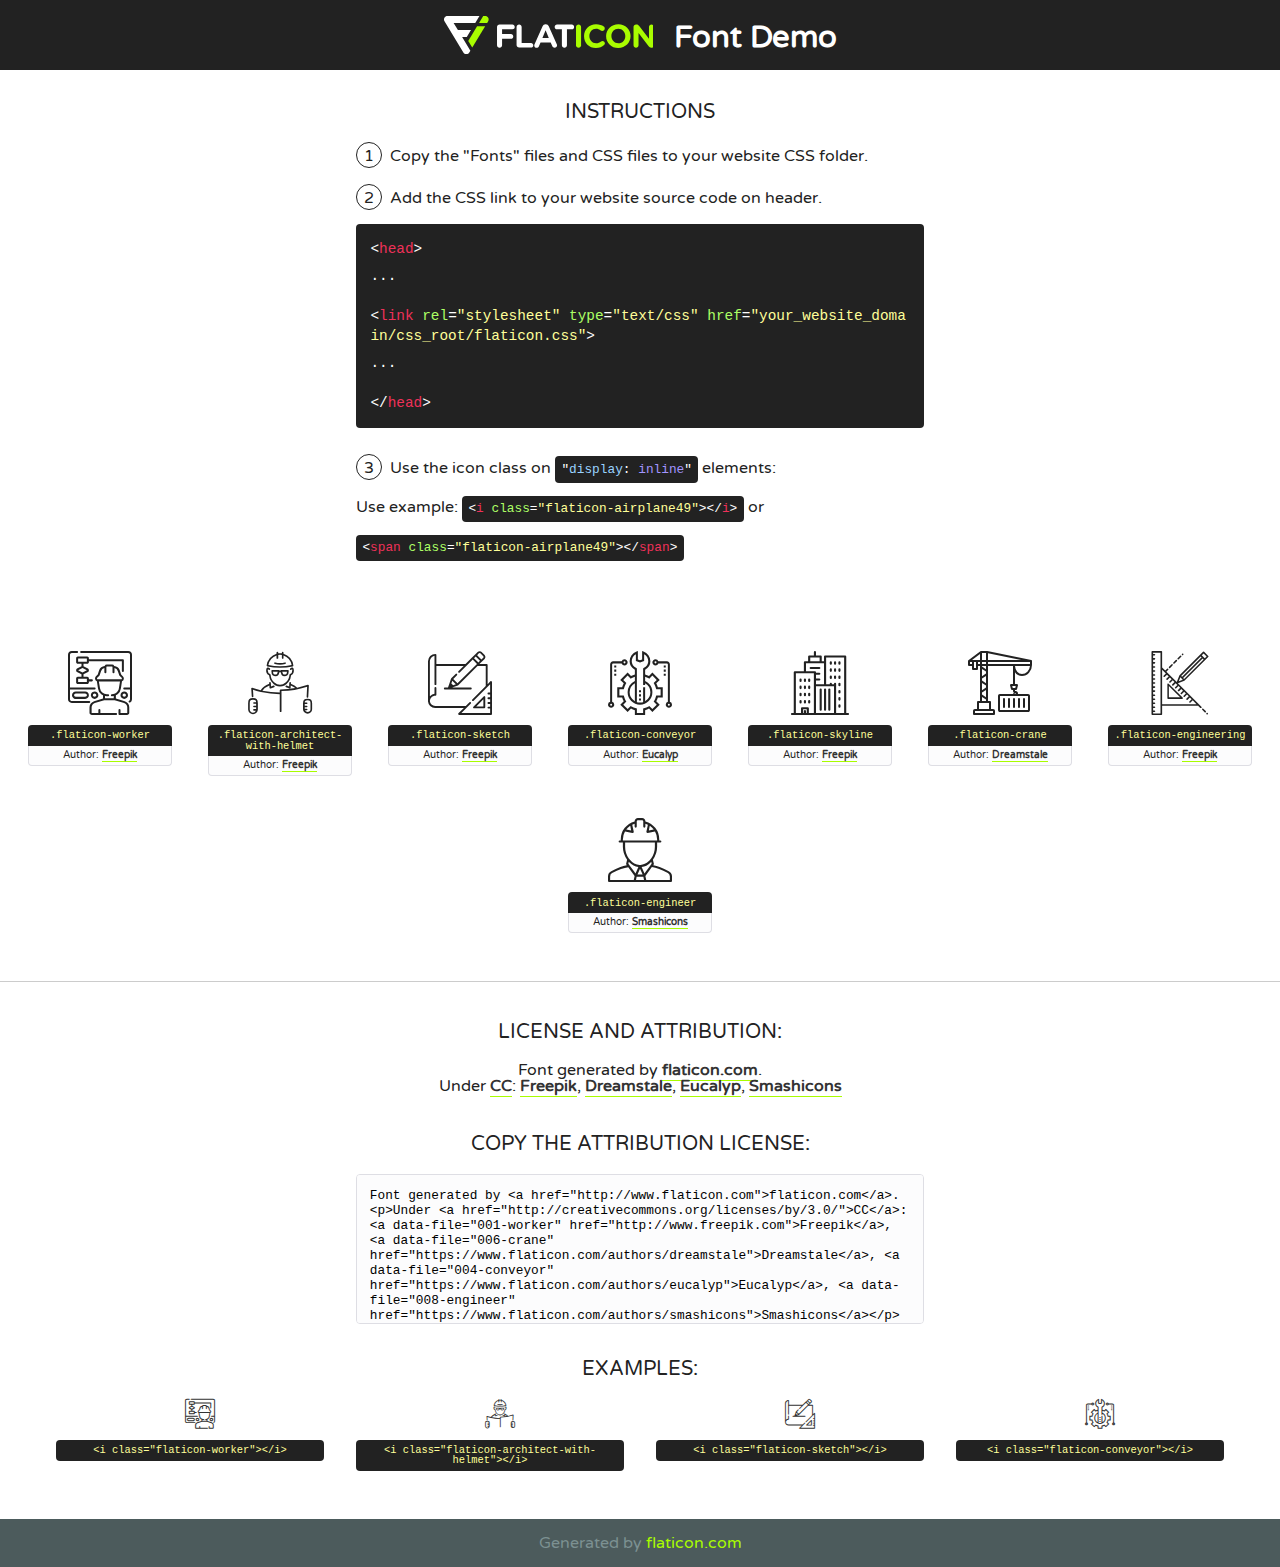
<file: fonts/flaticon/font/flaticon.html>
<!DOCTYPE html>
<!--
  Flaticon icon font: Flaticon
  Creation date: 17/01/2018 04:05
-->
<html>
<!DOCTYPE html>
<html>

<head>
    <title>Flaticon WebFont</title>
    <link href="http://fonts.googleapis.com/css?family=Varela+Round" rel="stylesheet" type="text/css" />
    <link rel="stylesheet" type="text/css" href="flaticon.css">
    <meta charset="UTF-8">
    <style>
    html, body, div, span, applet, object, iframe,
    h1, h2, h3, h4, h5, h6, p, blockquote, pre,
    a, abbr, acronym, address, big, cite, code,
    del, dfn, em, img, ins, kbd, q, s, samp,
    small, strike, strong, sub, sup, tt, var,
    b, u, i, center,
    dl, dt, dd, ol, ul, li,
    fieldset, form, label, legend,
    table, caption, tbody, tfoot, thead, tr, th, td,
    article, aside, canvas, details, embed, 
    figure, figcaption, footer, header, hgroup, 
    menu, nav, output, ruby, section, summary,
    time, mark, audio, video {
        margin: 0;
        padding: 0;
        border: 0;
        font-size: 100%;
        font: inherit;
        vertical-align: baseline;
    }
    /* HTML5 display-role reset for older browsers */
    article, aside, details, figcaption, figure, 
    footer, header, hgroup, menu, nav, section {
        display: block;
    }
    body {
        line-height: 1;
    }
    ol, ul {
        list-style: none;
    }
    blockquote, q {
        quotes: none;
    }
    blockquote:before, blockquote:after,
    q:before, q:after {
        content: '';
        content: none;
    }
    table {
        border-collapse: collapse;
        border-spacing: 0;
    }
    body {
        font-family: 'Varela Round', Helvetica, Arial, sans-serif;
        font-size: 16px;
        color: #222;
    }
    a {
        color: #333;
        border-bottom: 1px solid #a9fd00;
        font-weight: bold;
        text-decoration: none;
    }
    * {
        -moz-box-sizing: border-box;
        -webkit-box-sizing: border-box;
        box-sizing: border-box;
        margin: 0;
        padding: 0;
    }
    [class^="flaticon-"]:before, [class*=" flaticon-"]:before, [class^="flaticon-"]:after, [class*=" flaticon-"]:after {
        font-family: Flaticon;
        font-size: 30px;
        font-style: normal;
        margin-left: 20px;
        color: #333;
    }
    .wrapper {
        max-width: 600px;
        margin: auto;
        padding: 0 1em;
    }
    .title {
        font-size: 1.25em;
        text-align: center;
        margin-bottom: 1em;
        text-transform: uppercase;
    }
    header {
        text-align: center;
        background-color: #222;
        color: #fff;
        padding: 1em;
    }
    header .logo {
        width: 210px;
        height: 38px;
        display: inline-block;
        vertical-align: middle;
        margin-right: 1em;
        border: none;
    }
    header strong {
        font-size: 1.95em;
        font-weight: bold;
        vertical-align: middle;
        margin-top: 5px;
        display: inline-block;
    }
    .demo {
        margin: 2em auto;
        line-height: 1.25em;
    }
    .demo ul li {
        margin-bottom: 1em;
    }
    .demo ul li .num {
        color: #222;
        border-radius: 20px;
        display: inline-block;
        width: 26px;
        padding: 3px;
        height: 26px;
        text-align: center;
        margin-right: 0.5em;
        border: 1px solid #222;
    }
    .demo ul li code {
        background-color: #222;
        border-radius: 4px;
        padding: 0.25em 0.5em;
        display: inline-block;
        color: #fff;
        font-family: Consolas,Monaco,Lucida Console,Liberation Mono,DejaVu Sans Mono,Bitstream Vera Sans Mono,Courier New, monospace;
        font-weight: lighter;
        margin-top: 1em;
        font-size: 0.8em;
        word-break: break-all;
    }
    .demo ul li code.big {
        padding: 1em;
        font-size: 0.9em;
    }
    .demo ul li code .red {
        color: #EF3159;
    }
    .demo ul li code .green {
        color: #ACFF65;
    }
    .demo ul li code .yellow {
        color: #FFFF99;
    }
    .demo ul li code .blue {
        color: #99D3FF;
    }
    .demo ul li code .purple {
        color: #A295FF;
    }
    .demo ul li code .dots {
        margin-top: 0.5em;
        display: block;
    }
    #glyphs {
        border-bottom: 1px solid #ccc;
        padding: 2em 0;
        text-align: center;
    }
    .glyph {
        display: inline-block;
        width: 9em;
        margin: 1em;
        text-align: center;
        vertical-align: top;
        background: #FFF;
    }
    .glyph .glyph-icon {
        padding: 10px;
        display: block;
        font-family:"Flaticon";
        font-size: 64px;
        line-height: 1;
    }
    .glyph .glyph-icon:before {
        font-size: 64px;
        color: #222;
        margin-left: 0;
    }
    .class-name {
        font-size: 0.65em;
        background-color: #222;
        color: #fff;
        border-radius: 4px 4px 0 0;
        padding: 0.5em;
        color: #FFFF99;
        font-family: Consolas,Monaco,Lucida Console,Liberation Mono,DejaVu Sans Mono,Bitstream Vera Sans Mono,Courier New, monospace;
    }
    .author-name {
        font-size: 0.6em;
        background-color: #fcfcfd;
        border: 1px solid #DEDEE4;
        border-top: 0;
        border-radius: 0 0 4px 4px;
        padding: 0.5em;
    }
    .class-name:last-child {
        font-size: 10px;
        color:#888;
    }
    .class-name:last-child a {
        font-size: 10px;
        color:#555;
    }
    .class-name:last-child a:hover {
        color:#a9fd00;
    }
    .glyph > input {
        display: block;
        width: 100px;
        margin: 5px auto;
        text-align: center;
        font-size: 12px;
        cursor: text;
    }
    .glyph > input.icon-input {
        font-family:"Flaticon";
        font-size: 16px;
        margin-bottom: 10px;
    }
    .attribution .title {
        margin-top: 2em;
    }
    .attribution textarea {
        background-color: #fcfcfd;
        padding: 1em;
        border: none;
        box-shadow: none;
        border: 1px solid #DEDEE4;
        border-radius: 4px;
        resize: none;
        width: 100%;
        height: 150px;
        font-size: 0.8em;
        font-family: Consolas,Monaco,Lucida Console,Liberation Mono,DejaVu Sans Mono,Bitstream Vera Sans Mono,Courier New, monospace;
        -webkit-appearance: none;
    }
    .iconsuse {
        margin: 2em auto;
        text-align: center;
        max-width: 1200px;
    }
    .iconsuse:after {
        content: '';
        display: table;
        clear: both;
    }
    .iconsuse .image {
        float: left;
        width: 25%;
        padding: 0 1em;
    }
    .iconsuse .image p {
        margin-bottom: 1em;
    }
    .iconsuse .image span {
        display: block;
        font-size: 0.65em;
        background-color: #222;
        color: #fff;
        border-radius: 4px;
        padding: 0.5em;
        color: #FFFF99;
        margin-top: 1em;
        font-family: Consolas,Monaco,Lucida Console,Liberation Mono,DejaVu Sans Mono,Bitstream Vera Sans Mono,Courier New, monospace;
    }
    #footer {
        text-align: center;
        background-color: #4C5B5C;
        color: #7c9192;
        padding: 1em;
    }
    #footer a {
        border: none;
        color: #a9fd00;
        font-weight: normal;
    }
    @media (max-width: 960px) {
        .iconsuse .image {
            width: 50%;
        }
    }
    @media (max-width: 560px) {
        .iconsuse .image {
            width: 100%;
        }
    }
    </style>
</head>

<body class="characters-off">

    <header>
        <a href="http://www.flaticon.com" target="_blank" class="logo">
            <svg version="1.1" xmlns="http://www.w3.org/2000/svg" xmlns:xlink="http://www.w3.org/1999/xlink" xmlns:a="http://ns.adobe.com/AdobeSVGViewerExtensions/3.0/" viewBox="0 0 560.875 102.036" enable-background="new 0 0 560.875 102.036" xml:space="preserve">
                <defs>
                </defs>
                <g>
                    <g class="letters">
                        <path fill="#ffffff" d="M141.596,29.675c0-3.777,2.985-6.767,6.764-6.767h34.438c3.426,0,6.15,2.728,6.15,6.15
                        c0,3.43-2.724,6.149-6.15,6.149h-27.674v13.091h23.719c3.429,0,6.151,2.724,6.151,6.15c0,3.43-2.723,6.149-6.151,6.149h-23.719
                        v17.574c0,3.773-2.986,6.761-6.764,6.761c-3.779,0-6.764-2.989-6.764-6.761V29.675z"></path>
                        <path fill="#ffffff" d="M193.844,29.149c0-3.781,2.985-6.767,6.764-6.767c3.776,0,6.763,2.985,6.763,6.767v42.957h25.039
                        c3.426,0,6.149,2.726,6.149,6.153c0,3.425-2.723,6.15-6.149,6.15h-31.802c-3.779,0-6.764-2.986-6.764-6.768V29.149z"></path>
                        <path fill="#ffffff" d="M241.891,75.71l21.438-48.407c1.492-3.341,4.215-5.357,7.906-5.357h0.792
                        c3.686,0,6.323,2.017,7.815,5.357l21.439,48.407c0.436,0.967,0.701,1.845,0.701,2.723c0,3.602-2.809,6.501-6.414,6.501
                        c-3.161,0-5.269-1.845-6.499-4.655l-4.132-9.661h-27.059l-4.301,10.102c-1.144,2.631-3.426,4.214-6.237,4.214
                        c-3.517,0-6.24-2.81-6.24-6.325C241.1,77.64,241.451,76.677,241.891,75.71z M279.932,58.666l-8.521-20.297l-8.526,20.297H279.932
                        z"></path>
                        <path fill="#ffffff" d="M314.864,35.387H301.86c-3.429,0-6.239-2.813-6.239-6.238c0-3.429,2.811-6.24,6.239-6.24h39.533
                        c3.426,0,6.237,2.811,6.237,6.24c0,3.425-2.811,6.238-6.237,6.238h-13.001v42.785c0,3.773-2.99,6.761-6.764,6.761
                        c-3.779,0-6.764-2.989-6.764-6.761V35.387z"></path>
                        <path fill="#A9FD00" d="M352.615,29.149c0-3.781,2.985-6.767,6.767-6.767c3.774,0,6.761,2.985,6.761,6.767v49.024
                        c0,3.773-2.987,6.761-6.761,6.761c-3.781,0-6.767-2.989-6.767-6.761V29.149z"></path>
                        <path fill="#A9FD00" d="M374.132,53.836v-0.179c0-17.481,13.178-31.801,32.065-31.801c9.22,0,15.459,2.458,20.557,6.238
                        c1.402,1.054,2.637,2.985,2.637,5.357c0,3.692-2.985,6.59-6.681,6.59c-1.845,0-3.071-0.702-4.044-1.319
                        c-3.776-2.813-7.729-4.393-12.562-4.393c-10.364,0-17.831,8.611-17.831,19.154v0.173c0,10.542,7.291,19.329,17.831,19.329
                        c5.715,0,9.492-1.756,13.359-4.834c1.049-0.874,2.458-1.491,4.039-1.491c3.429,0,6.325,2.813,6.325,6.236
                        c0,2.106-1.056,3.78-2.282,4.834c-5.539,4.834-12.036,7.733-21.878,7.733C387.572,85.464,374.132,71.493,374.132,53.836z"></path>
                        <path fill="#A9FD00" d="M433.009,53.836v-0.179c0-17.481,13.79-31.801,32.766-31.801c18.981,0,32.592,14.143,32.592,31.628v0.173
                        c0,17.483-13.785,31.807-32.769,31.807C446.625,85.464,433.009,71.32,433.009,53.836z M484.224,53.836v-0.179
                        c0-10.539-7.725-19.326-18.626-19.326c-10.893,0-18.449,8.611-18.449,19.154v0.173c0,10.542,7.73,19.329,18.626,19.329
                        C476.676,72.986,484.224,64.378,484.224,53.836z"></path>
                        <path fill="#A9FD00" d="M506.233,29.321c0-3.774,2.99-6.763,6.767-6.763h1.401c3.252,0,5.183,1.583,7.029,3.953l26.093,34.265
                        V29.059c0-3.692,2.99-6.677,6.681-6.677c3.683,0,6.671,2.985,6.671,6.677v48.934c0,3.78-2.987,6.765-6.764,6.765h-0.436
                        c-3.257,0-5.188-1.581-7.034-3.953l-27.056-35.492v32.944c0,3.687-2.985,6.676-6.678,6.676c-3.683,0-6.673-2.989-6.673-6.676
                        V29.321z"></path>
                    </g>
                    <g class="insignia">
                        <path fill="#ffffff" d="M48.372,56.137h12.517l11.156-18.537H37.186L25.688,18.539h57.825L94.668,0H9.271
                        C5.925,0,2.842,1.801,1.198,4.716c-1.644,2.907-1.593,6.482,0.134,9.343l50.38,83.501c1.678,2.781,4.689,4.476,7.938,4.476
                        c3.246,0,6.257-1.695,7.935-4.476l2.898-4.804L48.372,56.137z"></path>
                        <g class="i">
                            <path fill="#A9FD00" d="M93.575,18.539h0.031v0.004l21.652,0.004l2.705-4.488c1.727-2.861,1.778-6.436,0.133-9.343
                            C116.454,1.801,113.371,0,110.026,0h-5.294L93.575,18.539z"></path>
                            <polygon fill="#A9FD00" points="88.291,27.356 64.725,66.486 75.519,84.404 109.942,27.356"></polygon>
                        </g>
                    </g>
                </g>
            </svg>
        </a>
        <strong>Font Demo</strong>
    </header>


    <section class="demo wrapper">

        <p class="title">Instructions</p>

        <ul>
            <li>
                <span class="num">1</span>Copy the "Fonts" files and CSS files to your website CSS folder.
            </li>
            <li>
                <span class="num">2</span>Add the CSS link to your website source code on header.
                <code class="big">
                    &lt;<span class="red">head</span>&gt;
                    <br/><span class="dots">...</span>
                    <br/>&lt;<span class="red">link</span> <span class="green">rel</span>=<span class="yellow">"stylesheet"</span> <span class="green">type</span>=<span class="yellow">"text/css"</span> <span class="green">href</span>=<span class="yellow">"your_website_domain/css_root/flaticon.css"</span>&gt;
                    <br/><span class="dots">...</span>
                    <br/>&lt;/<span class="red">head</span>&gt;
                </code>
            </li>

            <li>
                <p>
                    <span class="num">3</span>Use the icon class on <code>"<span class="blue">display</span>:<span class="purple"> inline</span>"</code> elements:
                    <br />
                    Use example: <code>&lt;<span class="red">i</span> <span class="green">class</span>=<span class="yellow">&quot;flaticon-airplane49&quot;</span>&gt;&lt;/<span class="red">i</span>&gt;</code> or <code>&lt;<span class="red">span</span> <span class="green">class</span>=<span class="yellow">&quot;flaticon-airplane49&quot;</span>&gt;&lt;/<span class="red">span</span>&gt;</code>
            </li>
        </ul>

    </section>




   <section id="glyphs">          
    
      
        <div class="glyph"><div class="glyph-icon flaticon-worker"></div>
            <div class="class-name">.flaticon-worker</div>
            <div class="author-name">Author: <a data-file="001-worker" href="http://www.freepik.com">Freepik</a> </div> 
        </div>        
        
        <div class="glyph"><div class="glyph-icon flaticon-architect-with-helmet"></div>
            <div class="class-name">.flaticon-architect-with-helmet</div>
            <div class="author-name">Author: <a data-file="002-architect-with-helmet" href="http://www.freepik.com">Freepik</a> </div> 
        </div>        
        
        <div class="glyph"><div class="glyph-icon flaticon-sketch"></div>
            <div class="class-name">.flaticon-sketch</div>
            <div class="author-name">Author: <a data-file="003-sketch" href="http://www.freepik.com">Freepik</a> </div> 
        </div>        
        
        <div class="glyph"><div class="glyph-icon flaticon-conveyor"></div>
            <div class="class-name">.flaticon-conveyor</div>
            <div class="author-name">Author: <a data-file="004-conveyor" href="https://www.flaticon.com/authors/eucalyp">Eucalyp</a> </div> 
        </div>        
        
        <div class="glyph"><div class="glyph-icon flaticon-skyline"></div>
            <div class="class-name">.flaticon-skyline</div>
            <div class="author-name">Author: <a data-file="005-skyline" href="http://www.freepik.com">Freepik</a> </div> 
        </div>        
        
        <div class="glyph"><div class="glyph-icon flaticon-crane"></div>
            <div class="class-name">.flaticon-crane</div>
            <div class="author-name">Author: <a data-file="006-crane" href="https://www.flaticon.com/authors/dreamstale">Dreamstale</a> </div> 
        </div>        
        
        <div class="glyph"><div class="glyph-icon flaticon-engineering"></div>
            <div class="class-name">.flaticon-engineering</div>
            <div class="author-name">Author: <a data-file="007-engineering" href="http://www.freepik.com">Freepik</a> </div> 
        </div>        
        
        <div class="glyph"><div class="glyph-icon flaticon-engineer"></div>
            <div class="class-name">.flaticon-engineer</div>
            <div class="author-name">Author: <a data-file="008-engineer" href="https://www.flaticon.com/authors/smashicons">Smashicons</a> </div> 
        </div>        
        

    </section>



    <section class="attribution wrapper"   style="text-align:center;">

      <div class="title">License and attribution:</div><div class="attrDiv">Font generated by <a href="http://www.flaticon.com">flaticon.com</a>. <div><p>Under <a href="http://creativecommons.org/licenses/by/3.0/">CC</a>: <a data-file="001-worker" href="http://www.freepik.com">Freepik</a>, <a data-file="006-crane" href="https://www.flaticon.com/authors/dreamstale">Dreamstale</a>, <a data-file="004-conveyor" href="https://www.flaticon.com/authors/eucalyp">Eucalyp</a>, <a data-file="008-engineer" href="https://www.flaticon.com/authors/smashicons">Smashicons</a></p>  </div>
      </div>
      <div class="title">Copy the Attribution License:</div>

    <textarea onclick="this.focus();this.select();">Font generated by &lt;a href=&quot;http://www.flaticon.com&quot;&gt;flaticon.com&lt;/a&gt;. <p>Under <a href="http://creativecommons.org/licenses/by/3.0/">CC</a>: <a data-file="001-worker" href="http://www.freepik.com">Freepik</a>, <a data-file="006-crane" href="https://www.flaticon.com/authors/dreamstale">Dreamstale</a>, <a data-file="004-conveyor" href="https://www.flaticon.com/authors/eucalyp">Eucalyp</a>, <a data-file="008-engineer" href="https://www.flaticon.com/authors/smashicons">Smashicons</a></p>  
     </textarea>

    </section>

    <section class="iconsuse">

          <div class="title">Examples:</div>            
             
            <div class="image">
                <p>
                    <i class="glyph-icon flaticon-worker"></i> 
                    <span>&lt;i class=&quot;flaticon-worker&quot;&gt;&lt;/i&gt;</span>
                </p>
            </div>
            
            <div class="image">
                <p>
                    <i class="glyph-icon flaticon-architect-with-helmet"></i> 
                    <span>&lt;i class=&quot;flaticon-architect-with-helmet&quot;&gt;&lt;/i&gt;</span>
                </p>
            </div>
            
            <div class="image">
                <p>
                    <i class="glyph-icon flaticon-sketch"></i> 
                    <span>&lt;i class=&quot;flaticon-sketch&quot;&gt;&lt;/i&gt;</span>
                </p>
            </div>
            
            <div class="image">
                <p>
                    <i class="glyph-icon flaticon-conveyor"></i> 
                    <span>&lt;i class=&quot;flaticon-conveyor&quot;&gt;&lt;/i&gt;</span>
                </p>
            </div>
                       
        </div>
                            
    </section>

<div id="footer">
    <div>Generated by <a href="http://www.flaticon.com">flaticon.com</a>
    </div>
</div>



</body>
</html>
</file>
<file: balay-master/css/icomoon.css>
@font-face {
  font-family: 'icomoon';
  src:  url('fonts/icomoon.eot?6py85u');
  src:  url('fonts/icomoon.eot?6py85u#iefix') format('embedded-opentype'),
    url('fonts/icomoon.ttf?6py85u') format('truetype'),
    url('fonts/icomoon.woff?6py85u') format('woff'),
    url('fonts/icomoon.svg?6py85u#icomoon') format('svg');
  font-weight: normal;
  font-style: normal;
}

[class^="icon-"], [class*=" icon-"] {
  /* use !important to prevent issues with browser extensions that change fonts */
  font-family: 'icomoon' !important;
  speak: none;
  font-style: normal;
  font-weight: normal;
  font-variant: normal;
  text-transform: none;
  line-height: 1;

  /* Better Font Rendering =========== */
  -webkit-font-smoothing: antialiased;
  -moz-osx-font-smoothing: grayscale;
}

.icon-times:before {
  content: "\e930";
}
.icon-tick:before {
  content: "\e931";
}
.icon-plus:before {
  content: "\e932";
}
.icon-minus:before {
  content: "\e933";
}
.icon-equals:before {
  content: "\e934";
}
.icon-divide:before {
  content: "\e935";
}
.icon-chevron-right:before {
  content: "\e936";
}
.icon-chevron-left:before {
  content: "\e937";
}
.icon-arrow-right-thick:before {
  content: "\e938";
}
.icon-arrow-left-thick:before {
  content: "\e939";
}
.icon-th-small:before {
  content: "\e93a";
}
.icon-th-menu:before {
  content: "\e93b";
}
.icon-th-list:before {
  content: "\e93c";
}
.icon-th-large:before {
  content: "\e93d";
}
.icon-home:before {
  content: "\e93e";
}
.icon-arrow-forward:before {
  content: "\e93f";
}
.icon-arrow-back:before {
  content: "\e940";
}
.icon-rss:before {
  content: "\e941";
}
.icon-location:before {
  content: "\e942";
}
.icon-link:before {
  content: "\e943";
}
.icon-image:before {
  content: "\e944";
}
.icon-arrow-up-thick:before {
  content: "\e945";
}
.icon-arrow-down-thick:before {
  content: "\e946";
}
.icon-starburst:before {
  content: "\e947";
}
.icon-starburst-outline:before {
  content: "\e948";
}
.icon-star3:before {
  content: "\e949";
}
.icon-flow-children:before {
  content: "\e94a";
}
.icon-export:before {
  content: "\e94b";
}
.icon-delete2:before {
  content: "\e94c";
}
.icon-delete-outline:before {
  content: "\e94d";
}
.icon-cloud-storage:before {
  content: "\e94e";
}
.icon-wi-fi:before {
  content: "\e94f";
}
.icon-heart:before {
  content: "\e950";
}
.icon-flash:before {
  content: "\e951";
}
.icon-cancel:before {
  content: "\e952";
}
.icon-backspace:before {
  content: "\e953";
}
.icon-attachment:before {
  content: "\e954";
}
.icon-arrow-move:before {
  content: "\e955";
}
.icon-warning:before {
  content: "\e956";
}
.icon-user:before {
  content: "\e957";
}
.icon-radar:before {
  content: "\e958";
}
.icon-lock-open:before {
  content: "\e959";
}
.icon-lock-closed:before {
  content: "\e95a";
}
.icon-location-arrow:before {
  content: "\e95b";
}
.icon-info:before {
  content: "\e95c";
}
.icon-user-delete:before {
  content: "\e95d";
}
.icon-user-add:before {
  content: "\e95e";
}
.icon-media-pause:before {
  content: "\e95f";
}
.icon-group:before {
  content: "\e960";
}
.icon-chart-pie:before {
  content: "\e961";
}
.icon-chart-line:before {
  content: "\e962";
}
.icon-chart-bar:before {
  content: "\e963";
}
.icon-chart-area:before {
  content: "\e964";
}
.icon-video:before {
  content: "\e965";
}
.icon-point-of-interest:before {
  content: "\e966";
}
.icon-infinity:before {
  content: "\e967";
}
.icon-globe:before {
  content: "\e968";
}
.icon-eye:before {
  content: "\e969";
}
.icon-cog:before {
  content: "\e96a";
}
.icon-camera:before {
  content: "\e96b";
}
.icon-upload:before {
  content: "\e96c";
}
.icon-scissors:before {
  content: "\e96d";
}
.icon-refresh:before {
  content: "\e96e";
}
.icon-pin:before {
  content: "\e96f";
}
.icon-key:before {
  content: "\e970";
}
.icon-info-large:before {
  content: "\e971";
}
.icon-eject:before {
  content: "\e972";
}
.icon-download:before {
  content: "\e973";
}
.icon-zoom:before {
  content: "\e974";
}
.icon-zoom-out:before {
  content: "\e975";
}
.icon-zoom-in:before {
  content: "\e976";
}
.icon-sort-numerically:before {
  content: "\e977";
}
.icon-sort-alphabetically:before {
  content: "\e978";
}
.icon-input-checked:before {
  content: "\e979";
}
.icon-calender:before {
  content: "\e97a";
}
.icon-world2:before {
  content: "\e97b";
}
.icon-notes:before {
  content: "\e97c";
}
.icon-code:before {
  content: "\e97d";
}
.icon-arrow-sync:before {
  content: "\e97e";
}
.icon-arrow-shuffle:before {
  content: "\e97f";
}
.icon-arrow-repeat:before {
  content: "\e980";
}
.icon-arrow-minimise:before {
  content: "\e981";
}
.icon-arrow-maximise:before {
  content: "\e982";
}
.icon-arrow-loop:before {
  content: "\e983";
}
.icon-anchor:before {
  content: "\e984";
}
.icon-spanner:before {
  content: "\e985";
}
.icon-puzzle:before {
  content: "\e986";
}
.icon-power:before {
  content: "\e987";
}
.icon-plane:before {
  content: "\e988";
}
.icon-pi:before {
  content: "\e989";
}
.icon-phone:before {
  content: "\e98a";
}
.icon-microphone2:before {
  content: "\e98b";
}
.icon-media-rewind:before {
  content: "\e98c";
}
.icon-flag:before {
  content: "\e98d";
}
.icon-adjust-brightness:before {
  content: "\e98e";
}
.icon-waves:before {
  content: "\e98f";
}
.icon-social-twitter:before {
  content: "\e990";
}
.icon-social-facebook:before {
  content: "\e991";
}
.icon-social-dribbble:before {
  content: "\e992";
}
.icon-media-stop:before {
  content: "\e993";
}
.icon-media-record:before {
  content: "\e994";
}
.icon-media-play:before {
  content: "\e995";
}
.icon-media-fast-forward:before {
  content: "\e996";
}
.icon-media-eject:before {
  content: "\e997";
}
.icon-social-vimeo:before {
  content: "\e998";
}
.icon-social-tumbler:before {
  content: "\e999";
}
.icon-social-skype:before {
  content: "\e99a";
}
.icon-social-pinterest:before {
  content: "\e99b";
}
.icon-social-linkedin:before {
  content: "\e99c";
}
.icon-social-last-fm:before {
  content: "\e99d";
}
.icon-social-github:before {
  content: "\e99e";
}
.icon-social-flickr:before {
  content: "\e99f";
}
.icon-at:before {
  content: "\e9a0";
}
.icon-times-outline:before {
  content: "\e9a1";
}
.icon-plus-outline:before {
  content: "\e9a2";
}
.icon-minus-outline:before {
  content: "\e9a3";
}
.icon-tick-outline:before {
  content: "\e9a4";
}
.icon-th-large-outline:before {
  content: "\e9a5";
}
.icon-equals-outline:before {
  content: "\e9a6";
}
.icon-divide-outline:before {
  content: "\e9a7";
}
.icon-chevron-right-outline:before {
  content: "\e9a8";
}
.icon-chevron-left-outline:before {
  content: "\e9a9";
}
.icon-arrow-right-outline:before {
  content: "\e9aa";
}
.icon-arrow-left-outline:before {
  content: "\e9ab";
}
.icon-th-small-outline:before {
  content: "\e9ac";
}
.icon-th-menu-outline:before {
  content: "\e9ad";
}
.icon-th-list-outline:before {
  content: "\e9ae";
}
.icon-news2:before {
  content: "\e9b1";
}
.icon-home-outline:before {
  content: "\e9b2";
}
.icon-arrow-up-outline:before {
  content: "\e9b3";
}
.icon-arrow-forward-outline:before {
  content: "\e9b4";
}
.icon-arrow-down-outline:before {
  content: "\e9b5";
}
.icon-arrow-back-outline:before {
  content: "\e9b6";
}
.icon-trash3:before {
  content: "\e9b7";
}
.icon-rss-outline:before {
  content: "\e9b8";
}
.icon-message:before {
  content: "\e9b9";
}
.icon-location-outline:before {
  content: "\e9ba";
}
.icon-link-outline:before {
  content: "\e9bb";
}
.icon-image-outline:before {
  content: "\e9bc";
}
.icon-export-outline:before {
  content: "\e9bd";
}
.icon-cross:before {
  content: "\e9be";
}
.icon-wi-fi-outline:before {
  content: "\e9bf";
}
.icon-star-outline:before {
  content: "\e9c0";
}
.icon-media-pause-outline:before {
  content: "\e9c1";
}
.icon-mail:before {
  content: "\e9c2";
}
.icon-heart-outline:before {
  content: "\e9c3";
}
.icon-flash-outline:before {
  content: "\e9c4";
}
.icon-cancel-outline:before {
  content: "\e9c5";
}
.icon-beaker:before {
  content: "\e9c6";
}
.icon-arrow-move-outline:before {
  content: "\e9c7";
}
.icon-watch2:before {
  content: "\e9c8";
}
.icon-warning-outline:before {
  content: "\e9c9";
}
.icon-time:before {
  content: "\e9ca";
}
.icon-radar-outline:before {
  content: "\e9cb";
}
.icon-lock-open-outline:before {
  content: "\e9cc";
}
.icon-location-arrow-outline:before {
  content: "\e9cd";
}
.icon-info-outline:before {
  content: "\e9ce";
}
.icon-backspace-outline:before {
  content: "\e9cf";
}
.icon-attachment-outline:before {
  content: "\e9d0";
}
.icon-user-outline:before {
  content: "\e9d1";
}
.icon-user-delete-outline:before {
  content: "\e9d2";
}
.icon-user-add-outline:before {
  content: "\e9d3";
}
.icon-lock-closed-outline:before {
  content: "\e9d4";
}
.icon-group-outline:before {
  content: "\e9d5";
}
.icon-chart-pie-outline:before {
  content: "\e9d6";
}
.icon-chart-line-outline:before {
  content: "\e9d7";
}
.icon-chart-bar-outline:before {
  content: "\e9d8";
}
.icon-chart-area-outline:before {
  content: "\e9d9";
}
.icon-video-outline:before {
  content: "\e9da";
}
.icon-point-of-interest-outline:before {
  content: "\e9db";
}
.icon-map:before {
  content: "\e9dc";
}
.icon-key-outline:before {
  content: "\e9dd";
}
.icon-infinity-outline:before {
  content: "\e9de";
}
.icon-globe-outline:before {
  content: "\e9df";
}
.icon-eye-outline:before {
  content: "\e9e0";
}
.icon-cog-outline:before {
  content: "\e9e1";
}
.icon-camera-outline:before {
  content: "\e9e2";
}
.icon-upload-outline:before {
  content: "\e9e3";
}
.icon-support:before {
  content: "\e9e4";
}
.icon-scissors-outline:before {
  content: "\e9e5";
}
.icon-refresh-outline:before {
  content: "\e9e6";
}
.icon-info-large-outline:before {
  content: "\e9e7";
}
.icon-eject-outline:before {
  content: "\e9e8";
}
.icon-download-outline:before {
  content: "\e9e9";
}
.icon-battery-mid:before {
  content: "\e9ea";
}
.icon-battery-low:before {
  content: "\e9eb";
}
.icon-battery-high:before {
  content: "\e9ec";
}
.icon-zoom-outline:before {
  content: "\e9ed";
}
.icon-zoom-out-outline:before {
  content: "\e9ee";
}
.icon-zoom-in-outline:before {
  content: "\e9ef";
}
.icon-tag3:before {
  content: "\e9f0";
}
.icon-tabs-outline:before {
  content: "\e9f1";
}
.icon-pin-outline:before {
  content: "\e9f2";
}
.icon-message-typing:before {
  content: "\e9f3";
}
.icon-directions:before {
  content: "\e9f4";
}
.icon-battery-full:before {
  content: "\e9f5";
}
.icon-battery-charge:before {
  content: "\e9f6";
}
.icon-pipette:before {
  content: "\e9f7";
}
.icon-pencil:before {
  content: "\e9f8";
}
.icon-folder:before {
  content: "\e9f9";
}
.icon-folder-delete:before {
  content: "\e9fa";
}
.icon-folder-add:before {
  content: "\e9fb";
}
.icon-edit:before {
  content: "\e9fc";
}
.icon-document:before {
  content: "\e9fd";
}
.icon-document-delete:before {
  content: "\e9fe";
}
.icon-document-add:before {
  content: "\e9ff";
}
.icon-brush:before {
  content: "\ea00";
}
.icon-thumbs-up:before {
  content: "\ea01";
}
.icon-thumbs-down:before {
  content: "\ea02";
}
.icon-pen:before {
  content: "\ea03";
}
.icon-sort-numerically-outline:before {
  content: "\ea04";
}
.icon-sort-alphabetically-outline:before {
  content: "\ea05";
}
.icon-social-last-fm-circular:before {
  content: "\ea06";
}
.icon-social-github-circular:before {
  content: "\ea07";
}
.icon-compass:before {
  content: "\ea08";
}
.icon-bookmark:before {
  content: "\ea09";
}
.icon-input-checked-outline:before {
  content: "\ea0a";
}
.icon-code-outline:before {
  content: "\ea0b";
}
.icon-calender-outline:before {
  content: "\ea0c";
}
.icon-business-card:before {
  content: "\ea0d";
}
.icon-arrow-up:before {
  content: "\ea0e";
}
.icon-arrow-sync-outline:before {
  content: "\ea0f";
}
.icon-arrow-right:before {
  content: "\ea10";
}
.icon-arrow-repeat-outline:before {
  content: "\ea11";
}
.icon-arrow-loop-outline:before {
  content: "\ea12";
}
.icon-arrow-left:before {
  content: "\ea13";
}
.icon-flow-switch:before {
  content: "\ea14";
}
.icon-flow-parallel:before {
  content: "\ea15";
}
.icon-flow-merge:before {
  content: "\ea16";
}
.icon-document-text:before {
  content: "\ea17";
}
.icon-clipboard:before {
  content: "\ea18";
}
.icon-calculator:before {
  content: "\ea19";
}
.icon-arrow-minimise-outline:before {
  content: "\ea1a";
}
.icon-arrow-maximise-outline:before {
  content: "\ea1b";
}
.icon-arrow-down:before {
  content: "\ea1c";
}
.icon-gift:before {
  content: "\ea1d";
}
.icon-film:before {
  content: "\ea1e";
}
.icon-database:before {
  content: "\ea1f";
}
.icon-bell:before {
  content: "\ea20";
}
.icon-anchor-outline:before {
  content: "\ea21";
}
.icon-adjust-contrast:before {
  content: "\ea22";
}
.icon-world-outline:before {
  content: "\ea23";
}
.icon-shopping-bag:before {
  content: "\ea24";
}
.icon-power-outline:before {
  content: "\ea25";
}
.icon-notes-outline:before {
  content: "\ea26";
}
.icon-device-tablet:before {
  content: "\ea27";
}
.icon-device-phone:before {
  content: "\ea28";
}
.icon-device-laptop:before {
  content: "\ea29";
}
.icon-device-desktop:before {
  content: "\ea2a";
}
.icon-briefcase:before {
  content: "\ea2b";
}
.icon-stopwatch:before {
  content: "\ea2c";
}
.icon-spanner-outline:before {
  content: "\ea2d";
}
.icon-puzzle-outline:before {
  content: "\ea2e";
}
.icon-printer:before {
  content: "\ea2f";
}
.icon-pi-outline:before {
  content: "\ea30";
}
.icon-lightbulb:before {
  content: "\ea31";
}
.icon-flag-outline:before {
  content: "\ea32";
}
.icon-contacts:before {
  content: "\ea33";
}
.icon-archive2:before {
  content: "\ea34";
}
.icon-weather-stormy:before {
  content: "\ea35";
}
.icon-weather-shower:before {
  content: "\ea36";
}
.icon-weather-partly-sunny:before {
  content: "\ea37";
}
.icon-weather-downpour:before {
  content: "\ea38";
}
.icon-weather-cloudy:before {
  content: "\ea39";
}
.icon-plane-outline:before {
  content: "\ea3a";
}
.icon-phone-outline:before {
  content: "\ea3b";
}
.icon-microphone-outline:before {
  content: "\ea3c";
}
.icon-weather-windy:before {
  content: "\ea3d";
}
.icon-weather-windy-cloudy:before {
  content: "\ea3e";
}
.icon-weather-sunny:before {
  content: "\ea3f";
}
.icon-weather-snow:before {
  content: "\ea40";
}
.icon-weather-night:before {
  content: "\ea41";
}
.icon-media-stop-outline:before {
  content: "\ea42";
}
.icon-media-rewind-outline:before {
  content: "\ea43";
}
.icon-media-record-outline:before {
  content: "\ea44";
}
.icon-media-play-outline:before {
  content: "\ea45";
}
.icon-media-fast-forward-outline:before {
  content: "\ea46";
}
.icon-media-eject-outline:before {
  content: "\ea47";
}
.icon-wine:before {
  content: "\ea48";
}
.icon-waves-outline:before {
  content: "\ea49";
}
.icon-ticket:before {
  content: "\ea4a";
}
.icon-tags:before {
  content: "\ea4b";
}
.icon-plug:before {
  content: "\ea4c";
}
.icon-headphones:before {
  content: "\ea4d";
}
.icon-credit-card:before {
  content: "\ea4e";
}
.icon-coffee:before {
  content: "\ea4f";
}
.icon-book:before {
  content: "\ea50";
}
.icon-beer:before {
  content: "\ea51";
}
.icon-volume2:before {
  content: "\ea52";
}
.icon-volume-up:before {
  content: "\ea53";
}
.icon-volume-mute:before {
  content: "\ea54";
}
.icon-volume-down:before {
  content: "\ea55";
}
.icon-social-vimeo-circular:before {
  content: "\ea56";
}
.icon-social-twitter-circular:before {
  content: "\ea57";
}
.icon-social-pinterest-circular:before {
  content: "\ea58";
}
.icon-social-linkedin-circular:before {
  content: "\ea59";
}
.icon-social-facebook-circular:before {
  content: "\ea5a";
}
.icon-social-dribbble-circular:before {
  content: "\ea5b";
}
.icon-tree:before {
  content: "\ea5c";
}
.icon-thermometer2:before {
  content: "\ea5d";
}
.icon-social-tumbler-circular:before {
  content: "\ea5e";
}
.icon-social-skype-outline:before {
  content: "\ea5f";
}
.icon-social-flickr-circular:before {
  content: "\ea60";
}
.icon-social-at-circular:before {
  content: "\ea61";
}
.icon-shopping-cart:before {
  content: "\ea62";
}
.icon-messages:before {
  content: "\ea63";
}
.icon-leaf:before {
  content: "\ea64";
}
.icon-feather:before {
  content: "\ea65";
}
.icon-eye2:before {
  content: "\e064";
}
.icon-paper-clip:before {
  content: "\e065";
}
.icon-mail5:before {
  content: "\e066";
}
.icon-toggle:before {
  content: "\e067";
}
.icon-layout:before {
  content: "\e068";
}
.icon-link2:before {
  content: "\e069";
}
.icon-bell2:before {
  content: "\e06a";
}
.icon-lock3:before {
  content: "\e06b";
}
.icon-unlock:before {
  content: "\e06c";
}
.icon-ribbon2:before {
  content: "\e06d";
}
.icon-image2:before {
  content: "\e06e";
}
.icon-signal:before {
  content: "\e06f";
}
.icon-target3:before {
  content: "\e070";
}
.icon-clipboard3:before {
  content: "\e071";
}
.icon-clock3:before {
  content: "\e072";
}
.icon-watch:before {
  content: "\e073";
}
.icon-air-play:before {
  content: "\e074";
}
.icon-camera3:before {
  content: "\e075";
}
.icon-video2:before {
  content: "\e076";
}
.icon-disc:before {
  content: "\e077";
}
.icon-printer3:before {
  content: "\e078";
}
.icon-monitor:before {
  content: "\e079";
}
.icon-server:before {
  content: "\e07a";
}
.icon-cog2:before {
  content: "\e07b";
}
.icon-heart3:before {
  content: "\e07c";
}
.icon-paragraph:before {
  content: "\e07d";
}
.icon-align-justify:before {
  content: "\e07e";
}
.icon-align-left:before {
  content: "\e07f";
}
.icon-align-center:before {
  content: "\e080";
}
.icon-align-right:before {
  content: "\e081";
}
.icon-book2:before {
  content: "\e082";
}
.icon-layers2:before {
  content: "\e083";
}
.icon-stack2:before {
  content: "\e084";
}
.icon-stack-2:before {
  content: "\e085";
}
.icon-paper:before {
  content: "\e086";
}
.icon-paper-stack:before {
  content: "\e087";
}
.icon-search3:before {
  content: "\e088";
}
.icon-zoom-in2:before {
  content: "\e089";
}
.icon-zoom-out2:before {
  content: "\e08a";
}
.icon-reply2:before {
  content: "\e08b";
}
.icon-circle-plus:before {
  content: "\e08c";
}
.icon-circle-minus:before {
  content: "\e08d";
}
.icon-circle-check:before {
  content: "\e08e";
}
.icon-circle-cross:before {
  content: "\e08f";
}
.icon-square-plus:before {
  content: "\e090";
}
.icon-square-minus:before {
  content: "\e091";
}
.icon-square-check:before {
  content: "\e092";
}
.icon-square-cross:before {
  content: "\e093";
}
.icon-microphone:before {
  content: "\e094";
}
.icon-record:before {
  content: "\e095";
}
.icon-skip-back:before {
  content: "\e096";
}
.icon-rewind:before {
  content: "\e097";
}
.icon-play4:before {
  content: "\e098";
}
.icon-pause3:before {
  content: "\e099";
}
.icon-stop3:before {
  content: "\e09a";
}
.icon-fast-forward:before {
  content: "\e09b";
}
.icon-skip-forward:before {
  content: "\e09c";
}
.icon-shuffle2:before {
  content: "\e09d";
}
.icon-repeat:before {
  content: "\e09e";
}
.icon-folder2:before {
  content: "\e09f";
}
.icon-umbrella:before {
  content: "\e0a0";
}
.icon-moon:before {
  content: "\e0a1";
}
.icon-thermometer:before {
  content: "\e0a2";
}
.icon-drop:before {
  content: "\e0a3";
}
.icon-sun2:before {
  content: "\e0a4";
}
.icon-cloud3:before {
  content: "\e0a5";
}
.icon-cloud-upload2:before {
  content: "\e0a6";
}
.icon-cloud-download2:before {
  content: "\e0a7";
}
.icon-upload4:before {
  content: "\e0a8";
}
.icon-download4:before {
  content: "\e0a9";
}
.icon-location3:before {
  content: "\e0aa";
}
.icon-location-2:before {
  content: "\e0ab";
}
.icon-map3:before {
  content: "\e0ac";
}
.icon-battery:before {
  content: "\e0ad";
}
.icon-head:before {
  content: "\e0ae";
}
.icon-briefcase3:before {
  content: "\e0af";
}
.icon-speech-bubble:before {
  content: "\e0b0";
}
.icon-anchor2:before {
  content: "\e0b1";
}
.icon-globe2:before {
  content: "\e0b2";
}
.icon-box:before {
  content: "\e0b3";
}
.icon-reload:before {
  content: "\e0b4";
}
.icon-share3:before {
  content: "\e0b5";
}
.icon-marquee:before {
  content: "\e0b6";
}
.icon-marquee-plus:before {
  content: "\e0b7";
}
.icon-marquee-minus:before {
  content: "\e0b8";
}
.icon-tag:before {
  content: "\e0b9";
}
.icon-power2:before {
  content: "\e0ba";
}
.icon-command2:before {
  content: "\e0bb";
}
.icon-alt:before {
  content: "\e0bc";
}
.icon-esc:before {
  content: "\e0bd";
}
.icon-bar-graph:before {
  content: "\e0be";
}
.icon-bar-graph-2:before {
  content: "\e0bf";
}
.icon-pie-graph:before {
  content: "\e0c0";
}
.icon-star:before {
  content: "\e0c1";
}
.icon-arrow-left3:before {
  content: "\e0c2";
}
.icon-arrow-right3:before {
  content: "\e0c3";
}
.icon-arrow-up3:before {
  content: "\e0c4";
}
.icon-arrow-down3:before {
  content: "\e0c5";
}
.icon-volume:before {
  content: "\e0c6";
}
.icon-mute:before {
  content: "\e0c7";
}
.icon-content-right:before {
  content: "\e100";
}
.icon-content-left:before {
  content: "\e101";
}
.icon-grid2:before {
  content: "\e102";
}
.icon-grid-2:before {
  content: "\e103";
}
.icon-columns:before {
  content: "\e104";
}
.icon-loader:before {
  content: "\e105";
}
.icon-bag:before {
  content: "\e106";
}
.icon-ban:before {
  content: "\e107";
}
.icon-flag3:before {
  content: "\e108";
}
.icon-trash:before {
  content: "\e109";
}
.icon-expand2:before {
  content: "\e110";
}
.icon-contract:before {
  content: "\e111";
}
.icon-maximize:before {
  content: "\e112";
}
.icon-minimize:before {
  content: "\e113";
}
.icon-plus2:before {
  content: "\e114";
}
.icon-minus2:before {
  content: "\e115";
}
.icon-check:before {
  content: "\e116";
}
.icon-cross2:before {
  content: "\e117";
}
.icon-move:before {
  content: "\e118";
}
.icon-delete:before {
  content: "\e119";
}
.icon-menu5:before {
  content: "\e120";
}
.icon-archive:before {
  content: "\e121";
}
.icon-inbox:before {
  content: "\e122";
}
.icon-outbox:before {
  content: "\e123";
}
.icon-file:before {
  content: "\e124";
}
.icon-file-add:before {
  content: "\e125";
}
.icon-file-subtract:before {
  content: "\e126";
}
.icon-help:before {
  content: "\e127";
}
.icon-open:before {
  content: "\e128";
}
.icon-ellipsis:before {
  content: "\e129";
}
.icon-heart4:before {
  content: "\e900";
}
.icon-cloud4:before {
  content: "\e901";
}
.icon-star2:before {
  content: "\e902";
}
.icon-tv2:before {
  content: "\e903";
}
.icon-sound:before {
  content: "\e904";
}
.icon-video3:before {
  content: "\e905";
}
.icon-trash2:before {
  content: "\e906";
}
.icon-user2:before {
  content: "\e907";
}
.icon-key3:before {
  content: "\e908";
}
.icon-search4:before {
  content: "\e909";
}
.icon-settings:before {
  content: "\e90a";
}
.icon-camera4:before {
  content: "\e90b";
}
.icon-tag2:before {
  content: "\e90c";
}
.icon-lock4:before {
  content: "\e90d";
}
.icon-bulb:before {
  content: "\e90e";
}
.icon-pen2:before {
  content: "\e90f";
}
.icon-diamond:before {
  content: "\e910";
}
.icon-display2:before {
  content: "\e911";
}
.icon-location4:before {
  content: "\e912";
}
.icon-eye3:before {
  content: "\e913";
}
.icon-bubble3:before {
  content: "\e914";
}
.icon-stack3:before {
  content: "\e915";
}
.icon-cup:before {
  content: "\e916";
}
.icon-phone3:before {
  content: "\e917";
}
.icon-news:before {
  content: "\e918";
}
.icon-mail6:before {
  content: "\e919";
}
.icon-like:before {
  content: "\e91a";
}
.icon-photo:before {
  content: "\e91b";
}
.icon-note:before {
  content: "\e91c";
}
.icon-clock4:before {
  content: "\e91d";
}
.icon-paperplane:before {
  content: "\e91e";
}
.icon-params:before {
  content: "\e91f";
}
.icon-banknote:before {
  content: "\e920";
}
.icon-data:before {
  content: "\e921";
}
.icon-music2:before {
  content: "\e922";
}
.icon-megaphone2:before {
  content: "\e923";
}
.icon-study:before {
  content: "\e924";
}
.icon-lab2:before {
  content: "\e925";
}
.icon-food:before {
  content: "\e926";
}
.icon-t-shirt:before {
  content: "\e927";
}
.icon-fire2:before {
  content: "\e928";
}
.icon-clip:before {
  content: "\e929";
}
.icon-shop:before {
  content: "\e92a";
}
.icon-calendar3:before {
  content: "\e92b";
}
.icon-wallet2:before {
  content: "\e92c";
}
.icon-vynil:before {
  content: "\e92d";
}
.icon-truck2:before {
  content: "\e92e";
}
.icon-world:before {
  content: "\e92f";
}
.icon-spinner6:before {
  content: "\e9af";
}
.icon-spinner7:before {
  content: "\e9b0";
}
.icon-amazon:before {
  content: "\eab7";
}
.icon-google:before {
  content: "\eab8";
}
.icon-google2:before {
  content: "\eab9";
}
.icon-google3:before {
  content: "\eaba";
}
.icon-google-plus:before {
  content: "\eabb";
}
.icon-google-plus2:before {
  content: "\eabc";
}
.icon-google-plus3:before {
  content: "\eabd";
}
.icon-hangouts:before {
  content: "\eabe";
}
.icon-google-drive:before {
  content: "\eabf";
}
.icon-facebook2:before {
  content: "\eac0";
}
.icon-facebook22:before {
  content: "\eac1";
}
.icon-instagram:before {
  content: "\eac2";
}
.icon-whatsapp:before {
  content: "\eac3";
}
.icon-spotify:before {
  content: "\eac4";
}
.icon-telegram:before {
  content: "\eac5";
}
.icon-twitter2:before {
  content: "\eac6";
}
.icon-vine:before {
  content: "\eac7";
}
.icon-vk:before {
  content: "\eac8";
}
.icon-renren:before {
  content: "\eac9";
}
.icon-sina-weibo:before {
  content: "\eaca";
}
.icon-rss2:before {
  content: "\eacb";
}
.icon-rss22:before {
  content: "\eacc";
}
.icon-youtube:before {
  content: "\eacd";
}
.icon-youtube2:before {
  content: "\eace";
}
.icon-twitch:before {
  content: "\eacf";
}
.icon-vimeo:before {
  content: "\ead0";
}
.icon-vimeo2:before {
  content: "\ead1";
}
.icon-lanyrd:before {
  content: "\ead2";
}
.icon-flickr:before {
  content: "\ead3";
}
.icon-flickr2:before {
  content: "\ead4";
}
.icon-flickr3:before {
  content: "\ead5";
}
.icon-flickr4:before {
  content: "\ead6";
}
.icon-dribbble2:before {
  content: "\ead7";
}
.icon-behance:before {
  content: "\ead8";
}
.icon-behance2:before {
  content: "\ead9";
}
.icon-deviantart:before {
  content: "\eada";
}
.icon-500px:before {
  content: "\eadb";
}
.icon-steam:before {
  content: "\eadc";
}
.icon-steam2:before {
  content: "\eadd";
}
.icon-dropbox:before {
  content: "\eade";
}
.icon-onedrive:before {
  content: "\eadf";
}
.icon-github:before {
  content: "\eae0";
}
.icon-npm:before {
  content: "\eae1";
}
.icon-basecamp:before {
  content: "\eae2";
}
.icon-trello:before {
  content: "\eae3";
}
.icon-wordpress:before {
  content: "\eae4";
}
.icon-joomla:before {
  content: "\eae5";
}
.icon-ello:before {
  content: "\eae6";
}
.icon-blogger:before {
  content: "\eae7";
}
.icon-blogger2:before {
  content: "\eae8";
}
.icon-tumblr2:before {
  content: "\eae9";
}
.icon-tumblr22:before {
  content: "\eaea";
}
.icon-yahoo:before {
  content: "\eaeb";
}
.icon-yahoo2:before {
  content: "\eaec";
}
.icon-tux:before {
  content: "\eaed";
}
.icon-appleinc:before {
  content: "\eaee";
}
.icon-finder:before {
  content: "\eaef";
}
.icon-android:before {
  content: "\eaf0";
}
.icon-windows:before {
  content: "\eaf1";
}
.icon-windows8:before {
  content: "\eaf2";
}
.icon-soundcloud:before {
  content: "\eaf3";
}
.icon-soundcloud2:before {
  content: "\eaf4";
}
.icon-skype:before {
  content: "\eaf5";
}
.icon-reddit:before {
  content: "\eaf6";
}
.icon-hackernews:before {
  content: "\eaf7";
}
.icon-wikipedia:before {
  content: "\eaf8";
}
.icon-linkedin2:before {
  content: "\eaf9";
}
.icon-linkedin22:before {
  content: "\eafa";
}
.icon-lastfm:before {
  content: "\eafb";
}
.icon-lastfm2:before {
  content: "\eafc";
}
.icon-delicious:before {
  content: "\eafd";
}
.icon-stumbleupon:before {
  content: "\eafe";
}
.icon-stumbleupon2:before {
  content: "\eaff";
}
.icon-stackoverflow:before {
  content: "\eb00";
}
.icon-pinterest:before {
  content: "\eb01";
}
.icon-pinterest2:before {
  content: "\eb02";
}
.icon-xing:before {
  content: "\eb03";
}
.icon-xing2:before {
  content: "\eb04";
}
.icon-flattr:before {
  content: "\eb05";
}
.icon-foursquare:before {
  content: "\eb06";
}
.icon-yelp:before {
  content: "\eb07";
}
.icon-paypal:before {
  content: "\eb08";
}
.icon-chrome:before {
  content: "\eb09";
}
.icon-firefox:before {
  content: "\eb0a";
}
.icon-IE:before {
  content: "\eb0b";
}
.icon-edge:before {
  content: "\eb0c";
}
.icon-safari:before {
  content: "\eb0d";
}
.icon-opera:before {
  content: "\eb0e";
}
.icon-file-pdf:before {
  content: "\eb0f";
}
.icon-file-openoffice:before {
  content: "\eb10";
}
.icon-file-word:before {
  content: "\eb11";
}
.icon-file-excel:before {
  content: "\eb12";
}
.icon-libreoffice:before {
  content: "\eb13";
}
.icon-html-five:before {
  content: "\eb14";
}
.icon-html-five2:before {
  content: "\eb15";
}
.icon-css3:before {
  content: "\eb16";
}
.icon-git:before {
  content: "\eb17";
}
.icon-codepen:before {
  content: "\eb18";
}
.icon-svg:before {
  content: "\eb19";
}
.icon-IcoMoon:before {
  content: "\eb1a";
}
</file>
<file: balay-master/fonts/flaticon/font/flaticon.css>
/*
  	Flaticon icon font: Flaticon
  	Creation date: 17/01/2018 04:05
  	*/

@font-face {
  font-family: "Flaticon";
  src: url("./Flaticon.eot");
  src: url("./Flaticon.eot?#iefix") format("embedded-opentype"),
       url("./Flaticon.woff") format("woff"),
       url("./Flaticon.ttf") format("truetype"),
       url("./Flaticon.svg#Flaticon") format("svg");
  font-weight: normal;
  font-style: normal;
}

@media screen and (-webkit-min-device-pixel-ratio:0) {
  @font-face {
    font-family: "Flaticon";
    src: url("./Flaticon.svg#Flaticon") format("svg");
  }
}

[class^="flaticon-"]:before, [class*=" flaticon-"]:before,
[class^="flaticon-"]:after, [class*=" flaticon-"]:after {   
  font-family: Flaticon;
  font-style: normal;
}

.flaticon-worker:before { content: "\f100"; }
.flaticon-architect-with-helmet:before { content: "\f101"; }
.flaticon-sketch:before { content: "\f102"; }
.flaticon-conveyor:before { content: "\f103"; }
.flaticon-skyline:before { content: "\f104"; }
.flaticon-crane:before { content: "\f105"; }
.flaticon-engineering:before { content: "\f106"; }
.flaticon-engineer:before { content: "\f107"; }
</file>
<file: balay-master/css/style.css>
@font-face {
  font-family: 'icomoon';
  src: url("../fonts/icomoon/icomoon.eot?srf3rx");
  src: url("../fonts/icomoon/icomoon.eot?srf3rx#iefix") format("embedded-opentype"), url("../fonts/icomoon/icomoon.ttf?srf3rx") format("truetype"), url("../fonts/icomoon/icomoon.woff?srf3rx") format("woff"), url("../fonts/icomoon/icomoon.svg?srf3rx#icomoon") format("svg");
  font-weight: normal;
  font-style: normal; }

/* =======================================================
*
* 	Template Style 
*	Edit this section
*
* ======================================================= */
body {
  font-family: "Quicksand", Arial, sans-serif;
  font-weight: 400;
  font-size: 15px;
  line-height: 1.8;
  color: rgba(0, 0, 0, 0.7); }
  @media screen and (max-width: 992px) {
    body {
      font-size: 16px; } }

a {
  color: #FFC300;
  -webkit-transition: 0.5s;
  -o-transition: 0.5s;
  transition: 0.5s; }
  a:hover, a:active, a:focus {
    color: #FFC300;
    outline: none;
    text-decoration: none !important; }

p {
  margin-bottom: 1.5em; }

h1, h2, h3, h4, h5, h6 {
  color: #000;
  font-family: "Quicksand", Arial, sans-serif;
  font-weight: 400;
  margin: 0 0 30px 0; }

figure {
  margin-bottom: 2.5em;
  float: left;
  width: 100%; }
  figure figcaption {
    font-size: 16px;
    width: 80%;
    margin: 20px auto 0px auto;
    color: #b3b3b3;
    font-style: italic;
    font-family: "Quicksand", Arial, sans-serif; }
    @media screen and (max-width: 480px) {
      figure figcaption {
        width: 100%; } }

::-webkit-selection {
  color: #fff;
  background: #FFC300; }

::-moz-selection {
  color: #fff;
  background: #FFC300; }

::selection {
  color: #fff;
  background: #FFC300; }

#colorlib-page {
  width: 100%;
  overflow: hidden;
  position: relative; }

#colorlib-aside {
  padding-top: 3em;
  padding-bottom: 40px;
  padding-left: 3em;
  padding-right: 3em;
  width: 20%;
  position: fixed;
  bottom: 0;
  top: 0;
  left: 0;
  overflow-y: scroll;
  z-index: 1001;
  background: #2C2C2C;
  -webkit-transition: 0.5s;
  -o-transition: 0.5s;
  transition: 0.5s; }
  @media screen and (max-width: 1200px) {
    #colorlib-aside {
      width: 30%; } }
  @media screen and (max-width: 768px) {
    #colorlib-aside {
      width: 270px;
      -moz-transform: translateX(-270px);
      -webkit-transform: translateX(-270px);
      -ms-transform: translateX(-270px);
      -o-transform: translateX(-270px);
      transform: translateX(-270px);
      padding-top: 4em; } }
  #colorlib-aside #colorlib-logo {
    text-align: right;
    font-weight: 700;
    font-size: 22px;
    text-transform: uppercase;
    margin-bottom: 3em;
    display: block;
    width: 100%; }
    @media screen and (max-width: 768px) {
      #colorlib-aside #colorlib-logo {
        margin-bottom: 1em; } }
    #colorlib-aside #colorlib-logo a {
      display: block;
      text-align: center;
      color: #fff;
      letter-spacing: 2px;
      padding-right: .3em; }
  #colorlib-aside #colorlib-main-menu ul {
    text-align: center;
    margin: 0;
    padding: 0; }
    @media screen and (max-width: 768px) {
      #colorlib-aside #colorlib-main-menu ul {
        margin: 0 0 2em 0; } }
    #colorlib-aside #colorlib-main-menu ul li {
      margin: 0 0 10px 0;
      padding: 0;
      list-style: none;
      font-size: 12px;
      font-weight: 500;
      text-transform: uppercase;
      letter-spacing: 1px; }
      #colorlib-aside #colorlib-main-menu ul li a {
        color: rgba(255, 255, 255, 0.5);
        text-decoration: none;
        position: relative;
        padding: 10px 0;
        font-family: "Quicksand", Arial, sans-serif;
        -webkit-transition: 0.3s;
        -o-transition: 0.3s;
        transition: 0.3s; }
        #colorlib-aside #colorlib-main-menu ul li a:after {
          content: "";
          position: absolute;
          height: 1px;
          bottom: 7px;
          left: 0;
          right: 0;
          background-color: #FFC300;
          visibility: hidden;
          -webkit-transform: scaleX(0);
          -moz-transform: scaleX(0);
          -ms-transform: scaleX(0);
          -o-transform: scaleX(0);
          transform: scaleX(0);
          -webkit-transition: all 0.3s cubic-bezier(0.175, 0.885, 0.32, 1.275);
          -moz-transition: all 0.3s cubic-bezier(0.175, 0.885, 0.32, 1.275);
          -ms-transition: all 0.3s cubic-bezier(0.175, 0.885, 0.32, 1.275);
          -o-transition: all 0.3s cubic-bezier(0.175, 0.885, 0.32, 1.275);
          transition: all 0.3s cubic-bezier(0.175, 0.885, 0.32, 1.275); }
        #colorlib-aside #colorlib-main-menu ul li a:hover {
          text-decoration: none;
          color: white; }
          #colorlib-aside #colorlib-main-menu ul li a:hover:after {
            visibility: visible;
            -webkit-transform: scaleX(1);
            -moz-transform: scaleX(1);
            -ms-transform: scaleX(1);
            -o-transform: scaleX(1);
            transform: scaleX(1); }
      #colorlib-aside #colorlib-main-menu ul li.colorlib-active a {
        color: #FFC300; }
        #colorlib-aside #colorlib-main-menu ul li.colorlib-active a:after {
          visibility: visible;
          -webkit-transform: scaleX(1);
          -moz-transform: scaleX(1);
          -ms-transform: scaleX(1);
          -o-transform: scaleX(1);
          transform: scaleX(1); }
  #colorlib-aside .colorlib-footer {
    position: absolute;
    bottom: 40px;
    right: 0;
    left: 0;
    font-size: 15px;
    text-align: center;
    font-weight: 400;
    color: rgba(255, 255, 255, 0.3);
    padding: 0 20px;
    width: 100%; }
    @media screen and (max-width: 768px) {
      #colorlib-aside .colorlib-footer {
        position: relative;
        bottom: 0; } }
    #colorlib-aside .colorlib-footer span {
      display: block; }
    #colorlib-aside .colorlib-footer ul {
      padding: 0;
      margin: 0; }
      #colorlib-aside .colorlib-footer ul li {
        padding: 0;
        margin: 0;
        display: inline;
        list-style: none; }
        #colorlib-aside .colorlib-footer ul li a {
          color: rgba(255, 255, 255, 0.3);
          padding: 4px; }
          #colorlib-aside .colorlib-footer ul li a:hover, #colorlib-aside .colorlib-footer ul li a:active, #colorlib-aside .colorlib-footer ul li a:focus {
            text-decoration: none;
            outline: none;
            color: #FFC300; }

#colorlib-main {
  width: 80%;
  float: right;
  -webkit-transition: 0.5s;
  -o-transition: 0.5s;
  transition: 0.5s; }
  @media screen and (max-width: 1200px) {
    #colorlib-main {
      width: 70%; } }
  @media screen and (max-width: 768px) {
    #colorlib-main {
      width: 100%; } }

#colorlib-hero {
  min-height: 500px;
  background: #fff url(../images/loader.gif) no-repeat center center;
  width: 100%;
  float: left;
  margin-bottom: 10em;
  clear: both; }
  #colorlib-hero .flexslider {
    border: none;
    z-index: 1;
    margin-bottom: 0; }
    #colorlib-hero .flexslider .slides {
      position: relative;
      overflow: hidden; }
      #colorlib-hero .flexslider .slides li {
        background-repeat: no-repeat;
        background-size: cover;
        background-position: bottom center;
        min-height: 400px;
        position: relative; }
    #colorlib-hero .flexslider .flex-control-nav {
      bottom: 20px;
      z-index: 1000;
      left: 20px;
      float: left;
      width: auto; }
      @media screen and (max-width: 768px) {
        #colorlib-hero .flexslider .flex-control-nav {
          right: 20px;
          top: 100px; } }
      #colorlib-hero .flexslider .flex-control-nav li {
        display: block;
        margin-bottom: 10px; }
        #colorlib-hero .flexslider .flex-control-nav li a {
          background: rgba(255, 255, 255, 0.5);
          -webkit-box-shadow: none;
          box-shadow: none;
          width: 12px;
          height: 12px;
          cursor: pointer; }
          #colorlib-hero .flexslider .flex-control-nav li a.flex-active {
            cursor: pointer;
            background: transparent;
            border: 2px solid #FFC300; }
    #colorlib-hero .flexslider .flex-direction-nav {
      display: none; }
    #colorlib-hero .flexslider .slider-text {
      display: table;
      opacity: 0;
      min-height: 500px;
      z-index: 9; }
      #colorlib-hero .flexslider .slider-text > .slider-text-inner {
        display: table-cell;
        vertical-align: middle;
        min-height: 700px;
        padding: 2.5em;
        position: relative; }
        #colorlib-hero .flexslider .slider-text > .slider-text-inner .desc {
          position: absolute;
          bottom: 0;
          right: -15px;
          padding: 30px;
          background: #FFC300; }
          @media screen and (max-width: 768px) {
            #colorlib-hero .flexslider .slider-text > .slider-text-inner .desc {
              right: 0;
              left: 0; } }
        @media screen and (max-width: 768px) {
          #colorlib-hero .flexslider .slider-text > .slider-text-inner {
            text-align: center; } }
        #colorlib-hero .flexslider .slider-text > .slider-text-inner h1, #colorlib-hero .flexslider .slider-text > .slider-text-inner h2 {
          margin: 0;
          padding: 0;
          color: black;
          font-family: "Quicksand", Arial, sans-serif; }
        #colorlib-hero .flexslider .slider-text > .slider-text-inner h1 {
          margin-bottom: 20px;
          font-size: 44px;
          line-height: 1.3;
          font-weight: 300; }
          @media screen and (max-width: 768px) {
            #colorlib-hero .flexslider .slider-text > .slider-text-inner h1 {
              font-size: 28px; } }
        #colorlib-hero .flexslider .slider-text > .slider-text-inner h2 {
          font-size: 18px;
          line-height: 1.5;
          margin-bottom: 30px;
          font-weight: 300;
          font-family: "Quicksand", Arial, sans-serif; }
          #colorlib-hero .flexslider .slider-text > .slider-text-inner h2 a {
            color: rgba(0, 0, 0, 0.8); }
        #colorlib-hero .flexslider .slider-text > .slider-text-inner .heading-section {
          font-size: 50px; }
          @media screen and (max-width: 768px) {
            #colorlib-hero .flexslider .slider-text > .slider-text-inner .heading-section {
              font-size: 30px; } }
        #colorlib-hero .flexslider .slider-text > .slider-text-inner s
.colorlib-lead {
          font-size: 20px;
          color: #fff; }
        #colorlib-hero .flexslider .slider-text > .slider-text-inner p {
          margin-bottom: 0; }
        #colorlib-hero .flexslider .slider-text > .slider-text-inner .btn {
          font-size: 12px;
          text-transform: uppercase;
          letter-spacing: 2px;
          color: #000;
          padding: 10px 15px !important;
          border: none;
          font-weight: 400; }
          #colorlib-hero .flexslider .slider-text > .slider-text-inner .btn.btn-learn {
            color: #000;
            border: 1px solid #fff;
            background: #fff !important; }
            #colorlib-hero .flexslider .slider-text > .slider-text-inner .btn.btn-learn:hover {
              background: transparent !important;
              border: 1px solid #000 !important; }
          @media screen and (max-width: 768px) {
            #colorlib-hero .flexslider .slider-text > .slider-text-inner .btn {
              width: 100%; } }

body.offcanvas {
  overflow-x: hidden; }
  body.offcanvas #colorlib-aside {
    -moz-transform: translateX(0);
    -webkit-transform: translateX(0);
    -ms-transform: translateX(0);
    -o-transform: translateX(0);
    transform: translateX(0);
    width: 270px;
    background: #2C2C2C;
    z-index: 999;
    position: fixed; }
  body.offcanvas #colorlib-main, body.offcanvas .colorlib-nav-toggle {
    top: 0;
    -moz-transform: translateX(270px);
    -webkit-transform: translateX(270px);
    -ms-transform: translateX(270px);
    -o-transform: translateX(270px);
    transform: translateX(270px); }

.colorlib-narrow-content {
  padding: 0 2.5em; }
  @media screen and (max-width: 768px) {
    .colorlib-narrow-content {
      padding: 0 1em; } }

.no-gutters {
  margin: 0;
  padding: 0; }

.colorlib-blog,
.colorlib-work,
.colorlib-about,
.colorlib-services,
.colorlib-contact {
  padding-top: 4em;
  padding-bottom: 9em;
  clear: both;
  width: 100%;
  display: block; }
  @media screen and (max-width: 768px) {
    .colorlib-blog,
    .colorlib-work,
    .colorlib-about,
    .colorlib-services,
    .colorlib-contact {
      padding-top: 5em;
      padding-bottom: 8em; } }

.about-img,
.about-img-2,
.services-img {
  background-size: cover;
  background-position: center center;
  background-repeat: no-repeat;
  position: relative; }

.colorlib-heading {
  font-size: 18px;
  margin-bottom: 4em;
  font-weight: 500;
  text-transform: uppercase;
  letter-spacing: 5px;
  line-height: 1.8;
  position: relative; }
  .colorlib-heading:after {
    position: absolute;
    bottom: -6px;
    left: 0;
    width: 60px;
    height: 4px;
    content: '';
    background: #FFC300; }
  .colorlib-heading span {
    display: block; }
  @media screen and (max-width: 768px) {
    .colorlib-heading {
      margin-bottom: 3em; } }

.heading-meta {
  margin-bottom: 15px;
  display: block;
  font-size: 10px;
  text-transform: uppercase;
  color: #999999;
  font-weight: 500;
  letter-spacing: 5px; }

.about-img {
  width: 100%;
  height: 600px;
  margin-bottom: 30px; }

.about-desc h3 {
  font-size: 18px;
  text-transform: uppercase;
  letter-spacing: 5px;
  font-weight: 500; }

.padding {
  padding: 1em; }

.steps {
  display: block;
  position: relative; }
  .steps h3 {
    font-weight: 400;
    margin-bottom: 20px;
    color: rgba(0, 0, 0, 0.7);
    font-size: 14px;
    letter-spacing: 3px;
    line-height: 1.5;
    text-transform: uppercase; }
  .steps:before {
    position: absolute;
    top: 20px;
    left: 0;
    right: 0;
    content: '';
    width: 100%;
    height: 1px;
    background: #e6e6e6;
    z-index: -1; }
  .steps .icon {
    display: block;
    margin-bottom: 20px;
    position: relative;
    z-index: 0; }
    .steps .icon span {
      display: table;
      width: 40px;
      height: 40px;
      border: 1px solid #e6e6e6;
      text-align: center;
      background: #fff;
      -webkit-border-radius: 50%;
      -moz-border-radius: 50%;
      -ms-border-radius: 50%;
      border-radius: 50%;
      z-index: 1; }
      .steps .icon span i {
        display: table-cell;
        vertical-align: middle;
        color: #000; }
  .steps:hover i {
    color: #FFC300 !important; }
  .steps.active i {
    color: #FFC300 !important; }

.fancy-collapse-panel .panel-default > .panel-heading {
  padding: 0; }

.panel-heading a {
  padding: 15px 25px;
  display: block;
  width: 100%;
  font-weight: 400;
  font-size: 14px;
  letter-spacing: 1px;
  text-transform: uppercase;
  background-color: #000;
  color: #fff;
  position: relative;
  -webkit-box-shadow: none !important;
  -moz-box-shadow: none !important;
  -ms-box-shadow: none !important;
  -o-box-shadow: none !important;
  box-shadow: none !important; }

.panel {
  -webkit-box-shadow: none !important;
  -moz-box-shadow: none !important;
  -ms-box-shadow: none !important;
  -o-box-shadow: none !important;
  box-shadow: none !important;
  border: none; }

.panel-heading a:after {
  font-family: "icomoon";
  content: "\ea0e";
  position: absolute;
  right: 20px;
  font-size: 20px;
  font-weight: 400;
  top: 50%;
  line-height: 1;
  margin-top: -10px; }

.panel-heading a.collapsed:after {
  content: "\ea1c"; }

.panel-heading a.collapsed {
  background: #fafafa;
  border: 1px solid #e6e6e6 !important;
  color: #333333; }

.panel-body {
  padding: 1.5em;
  margin-top: 5px;
  border: 1px solid #e6e6e6 !important; }

.services-wrap {
  display: block;
  margin-bottom: 40px;
  z-index: 0; }
  .services-wrap .services-img {
    height: 170px;
    display: block;
    z-index: -1; }
  .services-wrap .desc {
    width: 90%;
    z-index: 1;
    margin-top: -20px;
    background: #fafafa;
    padding: .8em .5em; }
    .services-wrap .desc h3 {
      font-weight: 500;
      margin-bottom: 20px;
      color: rgba(0, 0, 0, 0.7);
      font-size: 14px;
      letter-spacing: 3px;
      line-height: 1.5;
      margin-bottom: 0;
      text-transform: uppercase; }

.move-bottom {
  margin-top: 100px; }
  @media screen and (max-width: 768px) {
    .move-bottom {
      margin-top: 0; } }

.colorlib-feature {
  text-align: left;
  width: 100%;
  float: left;
  margin-bottom: 40px;
  position: relative; }
  .colorlib-feature .colorlib-icon {
    position: absolute;
    top: 0;
    left: 0;
    width: 100px;
    height: 100px;
    display: table;
    text-align: center;
    background: rgba(0, 0, 0, 0.03);
    -webkit-border-radius: 2px;
    -moz-border-radius: 2px;
    -ms-border-radius: 2px;
    border-radius: 2px; }
    .colorlib-feature .colorlib-icon i {
      display: table-cell;
      vertical-align: middle;
      color: #FFC300;
      font-size: 60px;
      height: 100px; }
      @media screen and (max-width: 1200px) {
        .colorlib-feature .colorlib-icon i {
          font-size: 40px; } }
  .colorlib-feature .colorlib-text {
    padding-left: 120px;
    width: 100%; }
    .colorlib-feature .colorlib-text h2, .colorlib-feature .colorlib-text h3 {
      margin: 0;
      padding: 0; }
    .colorlib-feature .colorlib-text h3 {
      font-weight: 500;
      margin-bottom: 20px;
      color: rgba(0, 0, 0, 0.7);
      font-size: 14px;
      letter-spacing: 3px;
      text-transform: uppercase; }
  .colorlib-feature.colorlib-feature-sm .colorlib-text {
    margin-top: 30px; }
  .colorlib-feature.colorlib-feature-sm .colorlib-icon i {
    color: #FFC300;
    font-size: 40px; }
    @media screen and (max-width: 1200px) {
      .colorlib-feature.colorlib-feature-sm .colorlib-icon i {
        font-size: 28px; } }

.colorlib-feature-lg .colorlib-text h2, .colorlib-feature-lg .colorlib-text h3 {
  margin: 0;
  padding: 0; }

.colorlib-feature-lg .colorlib-text h3 {
  font-weight: 500;
  margin-bottom: 20px;
  color: rgba(0, 0, 0, 0.8);
  font-size: 14px;
  letter-spacing: .2em;
  text-transform: uppercase; }

.blog-entry {
  width: 100%;
  float: left;
  background: #fff;
  margin-bottom: 3em; }
  @media screen and (max-width: 768px) {
    .blog-entry {
      margin-bottom: 3em; } }
  .blog-entry .blog-img {
    width: 100%;
    float: left;
    overflow: hidden;
    position: relative;
    z-index: 1;
    margin-bottom: 25px; }
    .blog-entry .blog-img img {
      position: relative;
      max-width: 100%;
      -webkit-transform: scale(1);
      -moz-transform: scale(1);
      -ms-transform: scale(1);
      -o-transform: scale(1);
      transform: scale(1);
      -webkit-transition: 0.3s;
      -o-transition: 0.3s;
      transition: 0.3s; }
  .blog-entry .desc h3 {
    font-size: 16px;
    margin-bottom: 25px;
    line-height: auto;
    font-weight: 500;
    text-transform: uppercase;
    letter-spacing: 1px; }
    .blog-entry .desc h3 a {
      color: #000;
      text-decoration: none; }
  .blog-entry .desc span {
    display: block;
    margin-bottom: 20px;
    font-size: 12px;
    color: rgba(0, 0, 0, 0.4) !important;
    text-transform: uppercase;
    letter-spacing: 3px;
    font-weight: 400; }
    .blog-entry .desc span small i {
      color: #999999; }
  .blog-entry .desc .lead {
    font-size: 12px;
    text-transform: uppercase;
    letter-spacing: 2px;
    color: #000; }
  .blog-entry:hover .blog-img img {
    -webkit-transform: scale(1.1);
    -moz-transform: scale(1.1);
    -ms-transform: scale(1.1);
    -o-transform: scale(1.1);
    transform: scale(1.1); }

.overlap {
  margin-top: 5em;
  background: #fff;
  padding: 30px; }
  @media screen and (max-width: 768px) {
    .overlap {
      margin-top: 2em; } }

.project {
  background-size: cover;
  background-position: center center;
  background-repeat: no-repeat;
  position: relative;
  height: 300px;
  width: 100%;
  display: block;
  margin-bottom: 30px; }
  .project .desc {
    position: absolute;
    top: 10px;
    bottom: 10px;
    left: 10px;
    right: 10px;
    background: rgba(0, 0, 0, 0.8);
    opacity: 0;
    -webkit-transition: 0.3s;
    -o-transition: 0.3s;
    transition: 0.3s; }
    .project .desc .con {
      padding: 20px;
      display: block;
      position: relative;
      height: 300px; }
      .project .desc .con .icon {
        position: absolute;
        bottom: 20px;
        left: 20px;
        right: 20px; }
        .project .desc .con .icon span {
          display: inline;
          padding-right: 5px; }
          .project .desc .con .icon span a {
            color: #cccccc;
            padding: 5px;
            background: #333333;
            -webkit-border-radius: 4px;
            -moz-border-radius: 4px;
            -ms-border-radius: 4px;
            border-radius: 4px; }
        .project .desc .con .icon i {
          font-size: 16px;
          color: #cccccc; }
    .project .desc h3 {
      font-size: 16px;
      font-weight: 500;
      text-transform: uppercase;
      letter-spacing: 1px;
      -webkit-transition: -webkit-transform 0.3s, opacity 0.3s;
      -webkit-transition: opacity 0.3s, -webkit-transform 0.3s;
      transition: opacity 0.3s, -webkit-transform 0.3s;
      -o-transition: transform 0.3s, opacity 0.3s;
      transition: transform 0.3s, opacity 0.3s;
      transition: transform 0.3s, opacity 0.3s, -webkit-transform 0.3s;
      -webkit-transform: translate3d(0, -15px, 0);
      transform: translate3d(0, -15px, 0);
      margin-bottom: 15px; }
      .project .desc h3 a {
        color: #fff; }
    .project .desc span {
      display: block;
      color: #999999;
      font-size: 13px;
      -webkit-transition: -webkit-transform 0.3s, opacity 0.3s;
      -webkit-transition: opacity 0.3s, -webkit-transform 0.3s;
      transition: opacity 0.3s, -webkit-transform 0.3s;
      -o-transition: transform 0.3s, opacity 0.3s;
      transition: transform 0.3s, opacity 0.3s;
      transition: transform 0.3s, opacity 0.3s, -webkit-transform 0.3s;
      -webkit-transform: translate3d(0, 15px, 0);
      transform: translate3d(0, 15px, 0); }
      .project .desc span a {
        color: #000; }
    @media screen and (max-width: 768px) {
      .project .desc {
        opacity: 1;
        background: rgba(0, 0, 0, 0.4); }
        .project .desc h3 {
          font-style: 28px;
          -webkit-transform: translate3d(0, 0, 0);
          transform: translate3d(0, 0, 0);
          color: #000; }
        .project .desc span {
          -webkit-transform: translate3d(0, 0, 0);
          transform: translate3d(0, 0, 0); } }
  .project:hover .desc {
    opacity: 1; }
    .project:hover .desc h3 {
      -webkit-transform: translate3d(0, 0, 0);
      transform: translate3d(0, 0, 0); }
    .project:hover .desc span {
      -webkit-transform: translate3d(0, 0, 0);
      transform: translate3d(0, 0, 0); }

.project-desc h2 {
  font-size: 16px;
  font-weight: 500;
  text-transform: uppercase;
  letter-spacing: 1px;
  margin-bottom: 15px; }

.project-desc span {
  display: block;
  color: #666666;
  font-size: 13px;
  margin-bottom: 15px; }
  .project-desc span a {
    color: #666666; }

.project-desc .icon span {
  display: inline;
  padding-right: 5px; }

.project-desc .btn-download {
  font-size: 13px;
  text-transform: uppercase;
  font-weight: 400;
  text-decoration: underline; }

#colorlib-counter {
  position: relative;
  clear: both;
  margin-bottom: 5em; }

.colorlib-counters {
  padding: 3em 0;
  background-size: cover;
  background-attachment: fixed;
  background-position: center center; }
  .colorlib-counters .overlay {
    z-index: 0;
    position: absolute;
    bottom: 0;
    top: 0;
    left: 0;
    right: 0;
    background: rgba(0, 0, 0, 0.4); }
  .colorlib-counters .icon {
    width: 100px;
    height: 100px;
    display: table;
    margin: 0 auto;
    margin-bottom: 20px; }
    .colorlib-counters .icon i {
      display: table-cell;
      vertical-align: middle;
      width: 100px;
      height: 100px;
      font-size: 50px;
      color: #FFC300;
      background: #fff;
      -webkit-border-radius: 50%;
      -moz-border-radius: 50%;
      -ms-border-radius: 50%;
      border-radius: 50%; }
  .colorlib-counters .counter-wrap {
    border: 1px solid red !important; }
  .colorlib-counters .colorlib-counter {
    font-size: 40px;
    display: block;
    color: white;
    font-family: "Quicksand", Arial, sans-serif;
    width: 100%;
    font-weight: 700;
    margin-bottom: .3em; }
  .colorlib-counters .colorlib-counter-label {
    color: rgba(255, 255, 255, 0.7);
    text-transform: uppercase;
    font-size: 14px;
    letter-spacing: 5px;
    margin-bottom: 2em;
    display: block; }

.colorlib-lead {
  font-size: 18px;
  line-height: 1.5; }

#get-in-touch {
  padding: 3em 0; }
  #get-in-touch .btn-learn {
    padding: 15px 30px !important;
    font-size: 13px;
    -webkit-border-radius: 30px;
    -moz-border-radius: 30px;
    -ms-border-radius: 30px;
    border-radius: 30px; }

.colorlib-social {
  padding: 0;
  margin: 0;
  text-align: center; }
  .colorlib-social li {
    padding: 0;
    margin: 0;
    list-style: none;
    display: -moz-inline-stack;
    display: inline-block;
    zoom: 1;
    *display: inline; }
    .colorlib-social li a {
      font-size: 22px;
      color: #000;
      padding: 10px;
      display: -moz-inline-stack;
      display: inline-block;
      zoom: 1;
      *display: inline;
      -webkit-border-radius: 7px;
      -moz-border-radius: 7px;
      -ms-border-radius: 7px;
      border-radius: 7px; }
      @media screen and (max-width: 768px) {
        .colorlib-social li a {
          padding: 10px 8px; } }
      .colorlib-social li a:hover {
        color: #FFC300; }
      .colorlib-social li a:hover, .colorlib-social li a:active, .colorlib-social li a:focus {
        outline: none;
        text-decoration: none;
        color: #FFC300; }

#map {
  width: 100%;
  height: 700px; }
  @media screen and (max-width: 768px) {
    #map {
      height: 200px; } }

.colorlib-bg-color {
  background: #fafafa;
  position: relative; }

.pagination {
  padding: 0; }
  .pagination li {
    margin: 2px; }
    .pagination li a {
      color: #000;
      background: transparent;
      color: #000;
      margin: 2px;
      -webkit-border-radius: 0;
      -moz-border-radius: 0;
      -ms-border-radius: 0;
      border-radius: 0; }
      .pagination li a:first-child {
        -webkit-border-radius: 2px;
        -moz-border-radius: 2px;
        -ms-border-radius: 2px;
        border-radius: 2px; }
      .pagination li a:hover, .pagination li a:focus {
        background: #FFC300;
        color: #fff;
        border: 1px solid #FFC300; }
      @media screen and (max-width: 768px) {
        .pagination li a {
          padding: 7px 15px; } }
    .pagination li.active a {
      background: #FFC300;
      border: 1px solid #FFC300 !important; }
      .pagination li.active a:hover, .pagination li.active a:focus {
        background: #FFC300;
        color: #fff;
        border: 1px solid #FFC300 !important; }

.btn {
  margin-right: 4px;
  margin-bottom: 4px;
  font-family: "Quicksand", Arial, sans-serif;
  font-size: 12px;
  font-weight: 400;
  text-transform: uppercase;
  letter-spacing: 1px;
  -webkit-border-radius: 2px;
  -moz-border-radius: 2px;
  -ms-border-radius: 2px;
  border-radius: 2px;
  -webkit-transition: 0.5s;
  -o-transition: 0.5s;
  transition: 0.5s;
  padding: 8px 15px !important; }
  .btn.btn-sm {
    padding: 4px 15px !important; }
  .btn.btn-md {
    padding: 8px 20px !important; }
  .btn.btn-lg {
    padding: 18px 36px !important; }
  .btn:hover, .btn:active, .btn:focus {
    -webkit-box-shadow: none !important;
    box-shadow: none !important;
    outline: none !important; }

.btn-primary {
  background: v;
  color: #fff;
  border: 2px solid #FFC300; }
  .btn-primary:hover, .btn-primary:focus, .btn-primary:active {
    background: #ffc91a !important;
    border-color: #ffc91a !important; }
  .btn-primary.btn-outline {
    background: transparent;
    color: #FFC300;
    border: 2px solid #FFC300; }
    .btn-primary.btn-outline:hover, .btn-primary.btn-outline:focus, .btn-primary.btn-outline:active {
      background: #FFC300;
      color: #fff; }

.btn-success {
  background: #5cb85c;
  color: #fff;
  border: 2px solid #5cb85c; }
  .btn-success:hover, .btn-success:focus, .btn-success:active {
    background: #4cae4c !important;
    border-color: #4cae4c !important; }
  .btn-success.btn-outline {
    background: transparent;
    color: #5cb85c;
    border: 2px solid #5cb85c; }
    .btn-success.btn-outline:hover, .btn-success.btn-outline:focus, .btn-success.btn-outline:active {
      background: #5cb85c;
      color: #fff; }

.btn-info {
  background: #5bc0de;
  color: #fff;
  border: 2px solid #5bc0de; }
  .btn-info:hover, .btn-info:focus, .btn-info:active {
    background: #46b8da !important;
    border-color: #46b8da !important; }
  .btn-info.btn-outline {
    background: transparent;
    color: #5bc0de;
    border: 2px solid #5bc0de; }
    .btn-info.btn-outline:hover, .btn-info.btn-outline:focus, .btn-info.btn-outline:active {
      background: #5bc0de;
      color: #fff; }

.btn-warning {
  background: #f0ad4e;
  color: #fff;
  border: 2px solid #f0ad4e; }
  .btn-warning:hover, .btn-warning:focus, .btn-warning:active {
    background: #eea236 !important;
    border-color: #eea236 !important; }
  .btn-warning.btn-outline {
    background: transparent;
    color: #f0ad4e;
    border: 2px solid #f0ad4e; }
    .btn-warning.btn-outline:hover, .btn-warning.btn-outline:focus, .btn-warning.btn-outline:active {
      background: #f0ad4e;
      color: #fff; }

.btn-danger {
  background: #d9534f;
  color: #fff;
  border: 2px solid #d9534f; }
  .btn-danger:hover, .btn-danger:focus, .btn-danger:active {
    background: #d43f3a !important;
    border-color: #d43f3a !important; }
  .btn-danger.btn-outline {
    background: transparent;
    color: #d9534f;
    border: 2px solid #d9534f; }
    .btn-danger.btn-outline:hover, .btn-danger.btn-outline:focus, .btn-danger.btn-outline:active {
      background: #d9534f;
      color: #fff; }

.btn-outline {
  background: none;
  border: 2px solid gray;
  font-size: 16px;
  -webkit-transition: 0.3s;
  -o-transition: 0.3s;
  transition: 0.3s; }
  .btn-outline:hover, .btn-outline:focus, .btn-outline:active {
    -webkit-box-shadow: none;
    box-shadow: none; }

.form-control {
  -webkit-appearance: none;
  -moz-appearance: none;
  appearance: none;
  -webkit-box-shadow: none;
  box-shadow: none;
  background: transparent;
  border: transparent;
  background: #fafafa;
  height: 54px;
  font-size: 16px;
  font-weight: 400;
  -webkit-transition: 0.3s;
  -o-transition: 0.3s;
  transition: 0.3s;
  -webkit-border-radius: 0;
  -moz-border-radius: 0;
  -ms-border-radius: 0;
  border-radius: 0; }
  .form-control:active, .form-control:focus {
    outline: none;
    -webkit-box-shadow: none;
    box-shadow: none;
    border-color: transparent;
    background: #f0f0f0; }

#message {
  height: 130px; }

.colorlib-nav-toggle {
  cursor: pointer;
  text-decoration: none; }
  .colorlib-nav-toggle.active i::before, .colorlib-nav-toggle.active i::after {
    background: #000; }
  .colorlib-nav-toggle.dark.active i::before, .colorlib-nav-toggle.dark.active i::after {
    background: #000; }
  .colorlib-nav-toggle:hover, .colorlib-nav-toggle:focus, .colorlib-nav-toggle:active {
    outline: none;
    border-bottom: none !important; }
  .colorlib-nav-toggle i {
    position: relative;
    display: -moz-inline-stack;
    display: inline-block;
    zoom: 1;
    *display: inline;
    width: 30px;
    height: 2px;
    color: #000;
    font: bold 14px/.4 Helvetica;
    text-transform: uppercase;
    text-indent: -55px;
    background: #000;
    -webkit-transition: all .2s ease-out;
    -o-transition: all .2s ease-out;
    transition: all .2s ease-out; }
    .colorlib-nav-toggle i::before, .colorlib-nav-toggle i::after {
      content: '';
      width: 30px;
      height: 2px;
      background: #000;
      position: absolute;
      left: 0;
      -webkit-transition: 0.2s;
      -o-transition: 0.2s;
      transition: 0.2s; }
  .colorlib-nav-toggle.dark i {
    position: relative;
    color: #000;
    background: #000;
    -webkit-transition: all .2s ease-out;
    -o-transition: all .2s ease-out;
    transition: all .2s ease-out; }
    .colorlib-nav-toggle.dark i::before, .colorlib-nav-toggle.dark i::after {
      background: #000;
      -webkit-transition: 0.2s;
      -o-transition: 0.2s;
      transition: 0.2s; }

.colorlib-nav-toggle i::before {
  top: -7px; }

.colorlib-nav-toggle i::after {
  bottom: -7px; }

.colorlib-nav-toggle:hover i::before {
  top: -10px; }

.colorlib-nav-toggle:hover i::after {
  bottom: -10px; }

.colorlib-nav-toggle.active i {
  background: transparent; }

.colorlib-nav-toggle.active i::before {
  top: 0;
  -webkit-transform: rotateZ(45deg);
  -moz-transform: rotateZ(45deg);
  -ms-transform: rotateZ(45deg);
  -o-transform: rotateZ(45deg);
  transform: rotateZ(45deg); }

.colorlib-nav-toggle.active i::after {
  bottom: 0;
  -webkit-transform: rotateZ(-45deg);
  -moz-transform: rotateZ(-45deg);
  -ms-transform: rotateZ(-45deg);
  -o-transform: rotateZ(-45deg);
  transform: rotateZ(-45deg); }

.colorlib-nav-toggle {
  position: fixed;
  left: -4px;
  top: 0px;
  z-index: 9999;
  cursor: pointer;
  opacity: 1;
  visibility: hidden;
  padding: 20px;
  -webkit-transition: 0.5s;
  -o-transition: 0.5s;
  transition: 0.5s; }
  @media screen and (max-width: 768px) {
    .colorlib-nav-toggle {
      opacity: 1;
      visibility: visible; } }

@media screen and (max-width: 480px) {
  .col-xxs-12 {
    float: none;
    width: 100%; } }

.row-bottom-padded-lg {
  padding-bottom: 7em; }
  @media screen and (max-width: 768px) {
    .row-bottom-padded-lg {
      padding-bottom: 1em; } }

.row-bottom-padded-md {
  padding-bottom: 3em; }
  @media screen and (max-width: 768px) {
    .row-bottom-padded-md {
      padding-bottom: 1em; } }

.row-bottom-padded-sm {
  padding-bottom: 1em; }
  @media screen and (max-width: 768px) {
    .row-bottom-padded-sm {
      padding-bottom: 1em; } }

.col-padding {
  padding: 10px !important; }

.js .animate-box {
  opacity: 0; }

#sticky_item {
  overflow: hidden;
  -webkit-transition: 0.3s;
  -o-transition: 0.3s;
  transition: 0.3s; }
  #sticky_item.is_stuck {
    margin-top: 10px; }

@media screen and (max-width: 992px) {
  .sticky-parent {
    clear: both;
    height: inherit !important;
    float: left;
    padding-top: 30px; } }
</file>
<file: fonts/flaticon/font/flaticon.css>
/*
  	Flaticon icon font: Flaticon
  	Creation date: 17/01/2018 04:05
  	*/

@font-face {
  font-family: "Flaticon";
  src: url("./Flaticon.eot");
  src: url("./Flaticon.eot?#iefix") format("embedded-opentype"),
       url("./Flaticon.woff") format("woff"),
       url("./Flaticon.ttf") format("truetype"),
       url("./Flaticon.svg#Flaticon") format("svg");
  font-weight: normal;
  font-style: normal;
}

@media screen and (-webkit-min-device-pixel-ratio:0) {
  @font-face {
    font-family: "Flaticon";
    src: url("./Flaticon.svg#Flaticon") format("svg");
  }
}

[class^="flaticon-"]:before, [class*=" flaticon-"]:before,
[class^="flaticon-"]:after, [class*=" flaticon-"]:after {   
  font-family: Flaticon;
  font-style: normal;
}

.flaticon-worker:before { content: "\f100"; }
.flaticon-architect-with-helmet:before { content: "\f101"; }
.flaticon-sketch:before { content: "\f102"; }
.flaticon-conveyor:before { content: "\f103"; }
.flaticon-skyline:before { content: "\f104"; }
.flaticon-crane:before { content: "\f105"; }
.flaticon-engineering:before { content: "\f106"; }
.flaticon-engineer:before { content: "\f107"; }
</file>
